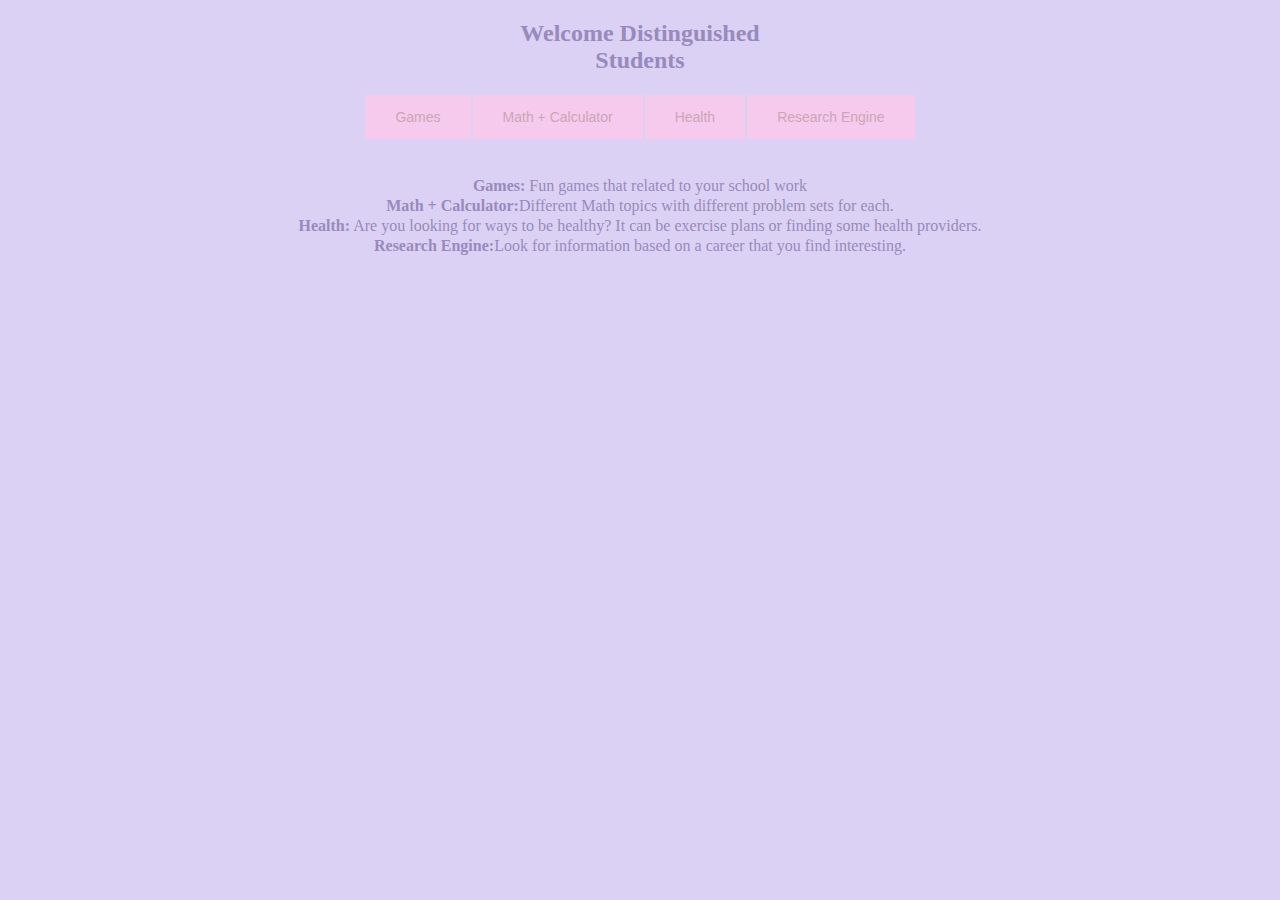
<file: Student_Website/public/Index.html>
<!DOCTYPE html>
<html>
<head>
	<title>Student Webpage</title>
	<link rel="stylesheet" type="text/css" href="CustomIndex.css"></link>
</head>
<body>
	<h2>Welcome Distinguished <br> Students</h2>
 		<table id="btntbl">
 			<tr>
 				<td><a href="Games.html"><button type="button" id="gamebtn">Games</button></a></td>
 				<td><a href="Math.html"><button type="button" id="Calbtn">Math + Calculator</button></a></td>
 				<td><a href="Health.html"><button type="button" id="Healthbtn">Health</button></a></td>
 				<td><a href="Research.html"><button type="button" id="Researchbtn">Research Engine</button></a></td>
 			</tr>
	 	</table><br><br>
	 	<table id="tblinfo">
	 		<tr>
	 			<td> <b>Games:</b> Fun games that related to your school work </td>
	 		</tr>
	 		<tr>
	 			<td> <b>Math + Calculator:</b>Different Math topics with different problem sets 
	 			for each.</td>
	 		</tr>
	 		<tr>
	 			<td> <b>Health:</b> Are you looking for ways to be healthy? It can be 
	 			exercise plans or finding some health providers. </td>
	 		</tr>
	 		<tr>
	 			<td> <b>Research Engine:</b>Look for information based on a career that 
	 			you find interesting.</td>
	 		</tr>
	 	</table>
</body>
</html>
</file>
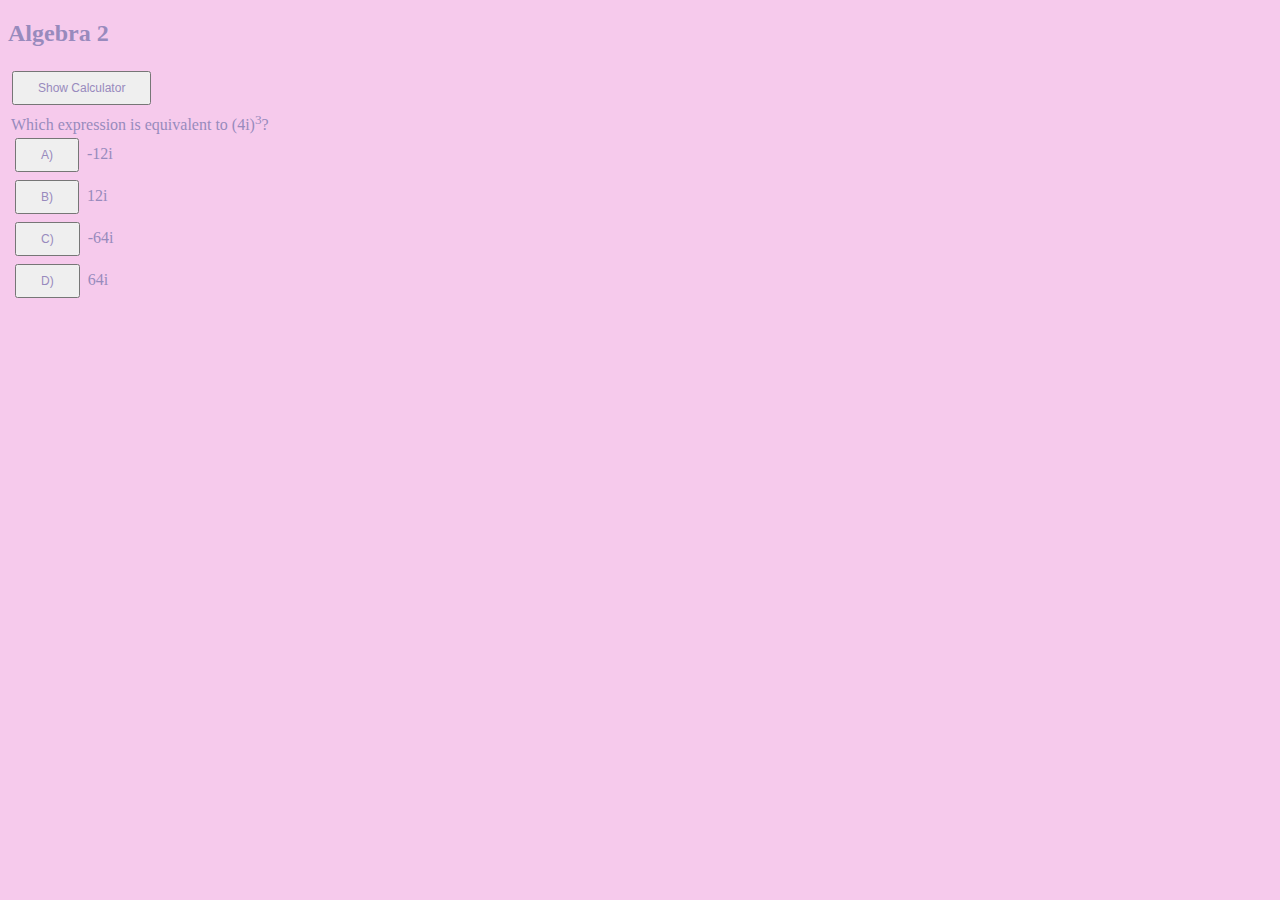
<file: Student_Website/public/Alg2.html>
<!DOCTYPE html>
<html>
<head>
	<title>Algebra 2</title>
	<link rel="stylesheet" type="text/css" href="CustomAlg2.css"></link>
	<script src="Alg2.js"></script>
</head>
<body>
	<h2>Algebra 2</h2>
	
	<button type="button" id="Showbtn">Show Calculator</button>
	<button type="button" id="Hidebtn">Hide Calculator</button>
	
	<div id="divCalculator">
		<label id = "lblresult"> </label><br>
		<button type="button" id="btnseven">7</button>
		<button type="button" id="btneight">8</button>
		<button type="button" id="btnnine">9</button>
		<button type="button" id="btnmulti">x</button>
		<br>
		<button type="button" id="btnfour">4</button>
		<button type="button" id="btnfive">5</button>
		<button type="button" id="btnsix">6</button>
		<button type="button" id="btnsub">-</button>
		<br>
		<button type="button" id="btnone">1</button>
		<button type="button" id="btntwo">2</button>
		<button type="button" id="btnthree">3</button>
		<button type="button" id="btnadd">+</button>
		<br>
		<button type="button" id="btnzero">0</button>
		<button type="button" id="btnequal">=</button>
		<button type="button" id="btndivide">÷</button>
		<button type="button" id="btndecimal">.</button>
		<br>
		<button type="button" id="btnnegtive">-</button>
		<button type="button" id="btnclear">clear</button>
	</div>
	<div id="divAlg1">
		<table>
			<tr> 
				<td>Which expression is equivalent to (4i)<sup>3</sup>?<br>
				<button id="oneAbtn">A)</button> -12i<br>
				<button id="oneBbtn">B)</button> 12i<br>
				<button id="oneCbtn">C)</button> -64i<br>
				<button id="oneDbtn">D)</button> 64i</td>
			</tr>
		</table>
	</div>
	<button id="btnsub1">Submit</button>
	<button id="btnNext1">Next --> Question 2</button>
	<div id="divAlg2">
		<table>
			<tr> 
				<td>What is the product of (2+3i) and (5-4i)?<br>
				<button id="twoAbtn">A)</button> -2-23i<br>
				<button id="twoBbtn">B)</button> -2+7i<br>
				<button id="twoCbtn">C)</button> 22-23i<br>
				<button id="twoDbtn">D)</button> 22+7i</td>
			</tr>
		</table>
	</div>
	<button id="btnsub2">Submit</button>
	<button id="btnNext2">Next --> Question 3</button>
	<div id="divAlg3">
		<table>
			<tr> 
				<td>What is the parent graph of the following function and what transformations have 
				taken place on it: y=(x-3)<sup>2</sup>?<br>
				<button id="threeAbtn">A)</button> The parent graph is y = x<sup>2</sup>, which is shifted 3 units up.<br>
				<button id="threeBbtn">B)</button> The parent graph is y = x<sup>2</sup>, which is shifted 3 units down.<br>
				<button id="threeCbtn">C)</button> The parent graph is y = x<sup>2</sup>, which is shifted 3 units to the left.<br>
				<button id="threeDbtn">D)</button> The parent graph is y = x<sup>2</sup>, which is shifted 3 units to the right.</td>
			</tr>
		</table>
	</div>
	<button id="btnsub3">Submit</button>
	<button id="btnNext3">Next --> Question 4</button>
	<div id="divAlg4">
		<table>
			<tr> 
				<td>If f(x) = 3x<sup>2</sup> and g(x)= 4x + 2,what is the value of (f + g)(-1)?<br>
				<button id="fourAbtn">A)</button> -7<br>
				<button id="fourBbtn">B)</button> -1<br>
				<button id="fourCbtn">C)</button> 1<br>
				<button id="fourDbtn">D)</button> 7</td>
			</tr>
		</table>
	</div>
	<button id="btnsub4">Submit</button>
	<button id="btnNext4">Next --> Question 5</button>
	<div id="divAlg5">
		<table>
			<tr> 
				<td>Meredith invests $50,000 in her new business. It costs the company $10<br>
				to produce each unit, which is sold for $15. Let C represent the cost and<br>
				R represent the revenue for x units. Which statement is true about the<br>
				graphs of the equations C = 50,000 + 10x and R = 15x?<br>
				<button id="fiveAbtn">A)</button> Both slopes are positive.<br>
				<button id="fiveBbtn">B)</button> Both slopes are negative.<br>
				<button id="fiveCbtn">C)</button> One slope is positive, and the other is zero.<br>
				<button id="fiveDbtn">D)</button> one slope is negative, and the other is positive.</td>
			</tr>
		</table>
	</div>
	<button id="btnsub5">Submit</button>
	<button id="btnNext5">Next --> Question 6</button>
	<div id="divAlg6">
		<table>
			<tr> 
				<td> What is the y-intercept of f(x) = 3x<sup>2</sup> - 2x + 1? <br>
				<button id="sixAbtn">A)</button> (0, -1)<br>
				<button id="sixBbtn">B)</button> (0, 1)<br>
				<button id="sixCbtn">C)</button> (-1,0)<br>
				<button id="sixDbtn">D)</button> (1, 0)</td>
			</tr>
		</table>
	</div>
	<button id="btnsub6">Submit</button>
	<button id="btnNext6">Next --> Question 7</button>
	<div id="divAlg7">
		<table>
			<tr> 
				<td> The length of a rectangular swimming pool is 20 feet greater than the<br>
				width. The surface area of the pool is 1,500 square feet. What are the<br>
				length and width of the pool?<br>
				<button id="sevenAbtn">A)</button> length = 20 ft, width =20 ft<br>
				<button id="sevenBbtn">B)</button> length = 50 ft, width =30 ft<br>
				<button id="sevenCbtn">C)</button> length = 60 ft, width =40 ft<br>
				<button id="sevenDbtn">D)</button> length = 150 ft, width =10 ft</td>
			</tr>
		</table>
	</div>
	<button id="btnsub7">Submit</button>
	<div id="divAlg8">
		<table>
			<tr> 
				<td> The profit, P,(in dollars) for Ace Car Rental is given by P = 100x - 0.1x<sup>2</sup>,<br>
				where x is the number of cars rented. How many cars have to be rented<br>
				for the company to maximize profits?<br>
				<button id="eightAbtn">A)</button> 500 cars<br>
				<button id="eightBbtn">B)</button> 1,000 cars<br>
				<button id="eightCbtn">C)</button> 12,500 cars<br>
				<button id="eightDbtn">D)</button> 25,000 cars</td>
			</tr>
		</table>
	</div>
	<button id="btnsub8">Submit</button>
	<button id="btnNext7">Next --> Question 8</button>
	<div id="divAlg9">
		<label id="Algebraquestion9">What number is added to both sides of the equation x<sup>2</sup> - 8x + 3 = 0 to solve it by completing the square?</label>
		<input type="text" id="NineInput">
		<button type="button" id="btncsub9">Submit</button>
	</div>
	<button id="btnNext9">Next --> Question 10</button>
	<div id="divAlg10">
		<label id="Algebraquestion10">What are the coordinates at the minimum point f(x) = x<sup>2</sup> - 4x + 3?</label>
		<input type="text" id="TenInput">
		<button type="button" id="btncsub10">Submit</button>
	</div>
	<button id="btnNext10">Next --> Review</button>
	<div id="divAlgRev">
		<p>You got <label id="lblCorrect"></label> out of 10 correct!!</p>
		<button id="btnTryAgain">Try Again</button>
		<a href="Math.html"><button type="button" id="btnReturn3">Return to Math</button></a>
	</div>
</body>
</html>
</file>
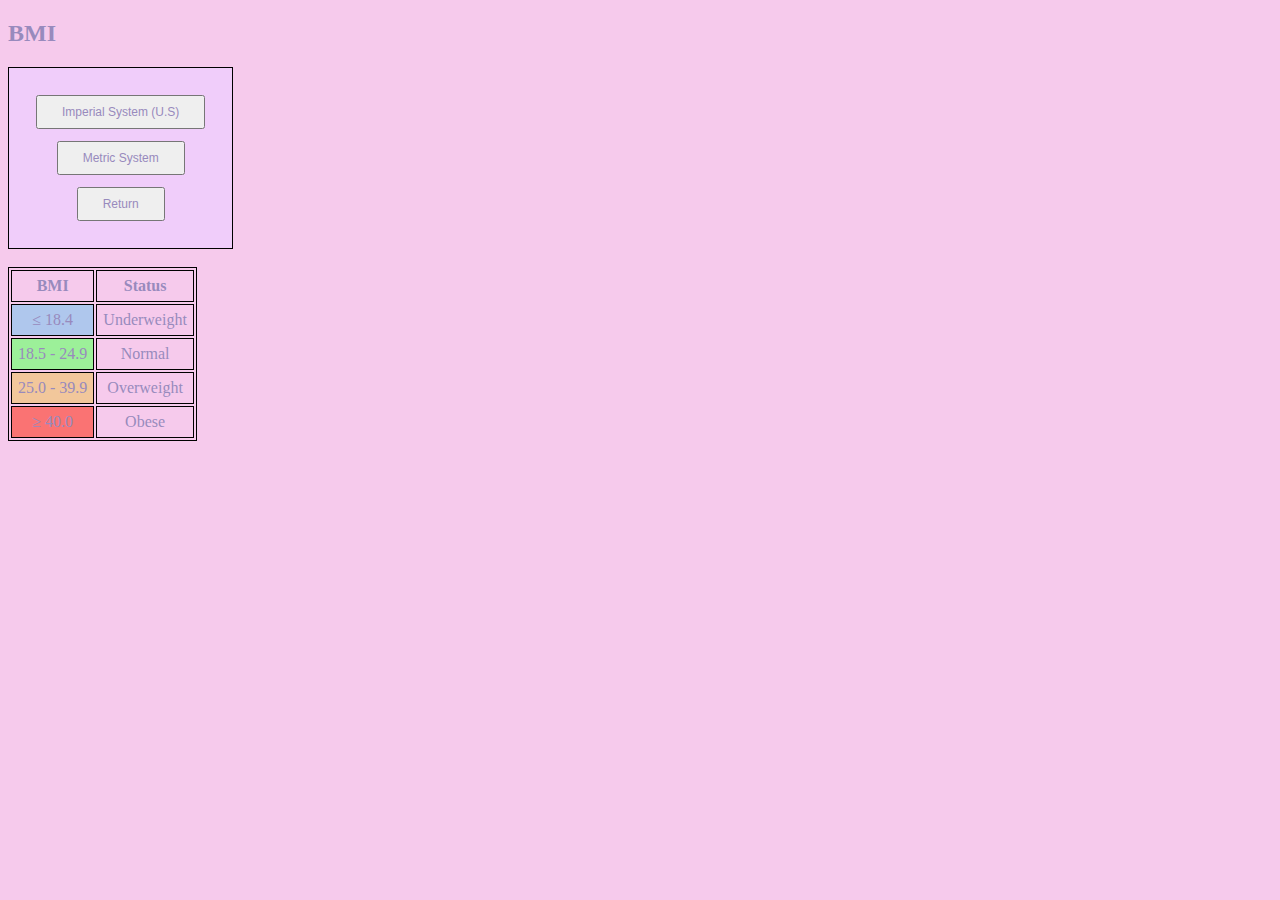
<file: Student_Website/public/BMI.html>
<!DOCTYPE html>
<html>
<head>
	<title>BMI Calculator</title>
	<link rel="stylesheet" type="text/css" href="CustomBMI.css"></link>
	<script src="BMICal.js"></script>
</head>
<body>
	<h2>BMI</h2>
	<div id="divMain">
	<table id="tblMain">
		<tr>
			<td><button id="btnAmerican" type="button"> Imperial System (U.S)</button></td>
		</tr>
		<tr>
			<td><button id="btnMetric" type="button"> Metric System</button></td>
		</tr>
		<tr>
			<td><a href="Health.html"><button id="btnreturn" type="button">Return</button></a></td>
		</tr>
	</table>
	</div>
	<div id="divAmerican">
	<table id="tblAmerican">
		<tr>
			<td><label id="lblPounds"> Enter your weight in pounds: </label>
			<input id="intPounds" type="text"></input></td>
		</tr>
		<tr>
			<td><label id="lblInches"> Enter your height in Inches: </label>
			<input id="intInches" type="text"></input></td>
		</tr>
		<tr>
			<td><button id="btnAmericanSub" type="button">Submit</button>
			<button id="btnMain1" type="button">Return to Main</button></td>
		<tr>
	</table>
	</div>
	<div id="divMetric">
	<table id="tblMetric">
		<tr>
			<td><label id="lblKilo"> Enter your weight in Kilograms: </label>
			<input id="intKilo" type="text"></input></td>
		</tr>
		<tr>
			<td><label id="lblMeters"> Enter your height in Meters: </label>
			<input id="intMeters" type="text"></input></td>
		</tr>
		<tr>
			<td><button id="btnMetricSub" type="button">Submit</button>
			<button id="btnMain2" type="button">Return to Main</button></td>
		<tr>
	</table>
	</div>
	<label id="lblBMI"> </label><br>
	<div id="divBMItable">
	<table id="tblBMI">
		<tr>
			<th id="thBMI">BMI</th>
			<th id="thStatus">Status</th>
		</tr>
		<tr>
			<td id="tdUnder">≤ 18.4</td>
			<td id="tdUnder2">Underweight</td>
		</tr>
		<tr>
			<td id="tdNormal">18.5 - 24.9	</td>
			<td id="tdNormal2">Normal</td>
		</tr>
		<tr>
			<td id="tdOver">25.0 - 39.9	</td>
			<td id="tdOver2">Overweight</td>
		</tr>
		<tr>
			<td id="tdObese">≥ 40.0	</td>
			<td id="tdObese2">Obese</td>
		</tr>
	</table>
	</div>
</body>
</html>
</file>
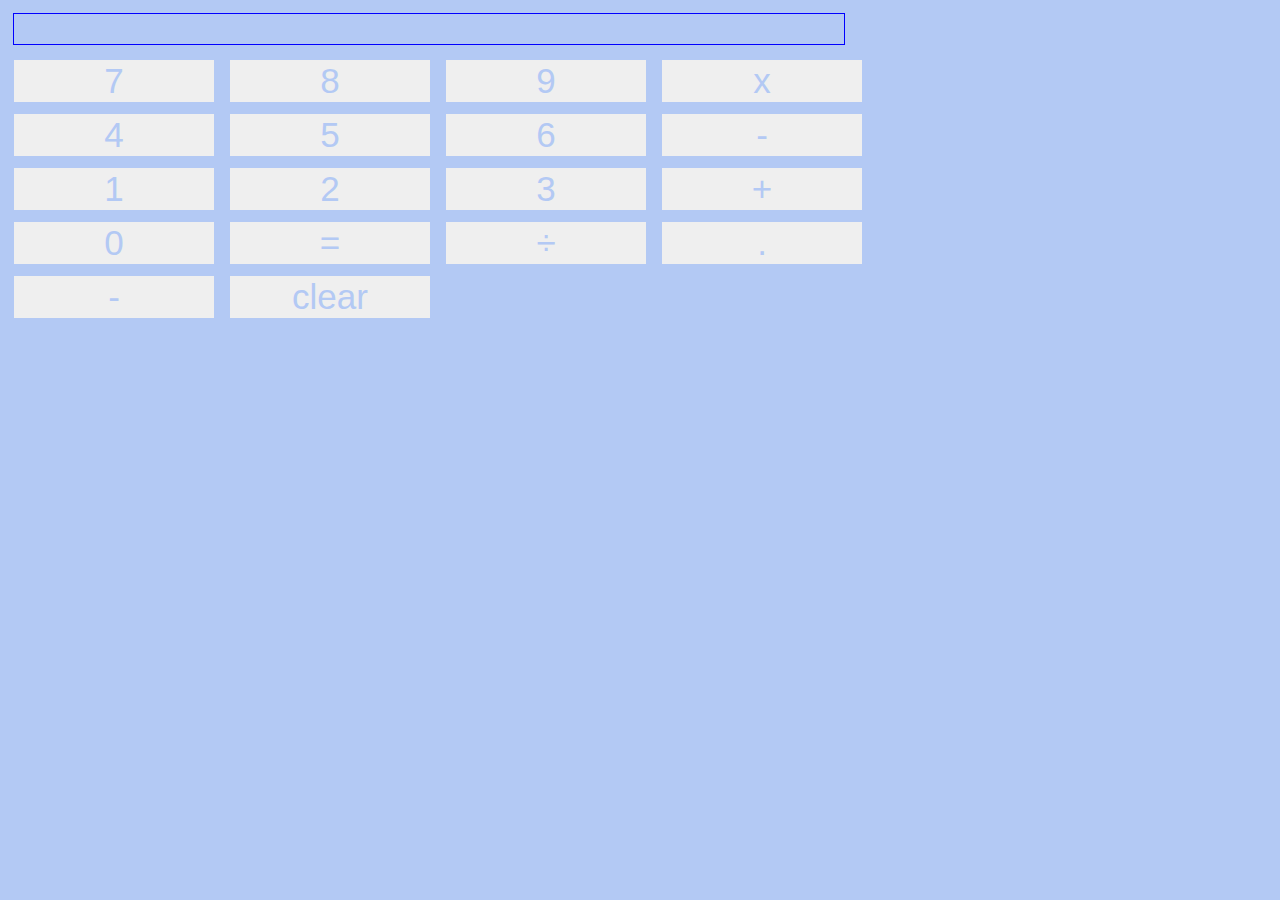
<file: Student_Website/public/Calculator.html>
<!DOCTYPE html>
<html>
<head>
	<title>Calculator</title>
	<link rel="stylesheet" type="text/css" href="CustomCalculator.css"></link>
	<script src="Calculate.js"></script>
</head>
<body>
	<label id="lblresult"> </label><br>
	<button type="button" id="btnseven">7</button>
	<button type="button" id="btneight">8</button>
	<button type="button" id="btnnine">9</button>
	<button type="button" id="btnmulti">x</button>
	<br>
	<button type="button" id="btnfour">4</button>
	<button type="button" id="btnfive">5</button>
	<button type="button" id="btnsix">6</button>
	<button type="button" id="btnsub" >-</button>
	<br>
	<button type="button" id="btnone">1</button>
	<button type="button" id="btntwo">2</button>
	<button type="button" id="btnthree">3</button>
	<button type="button" id="btnadd" >+</button>
	<br>
	<button type="button" id="btnzero">0</button>
	<button type="button" id="btnequal">=</button>
	<button type="button" id="btndivide" >÷</button>
	<button type="button" id="btndecimal">.</button>
	<br>
	<button type="button" id="btnnegtive">-</button>
	<button type="button" id="btnclear">clear</button>
</body>
</html>
</file>
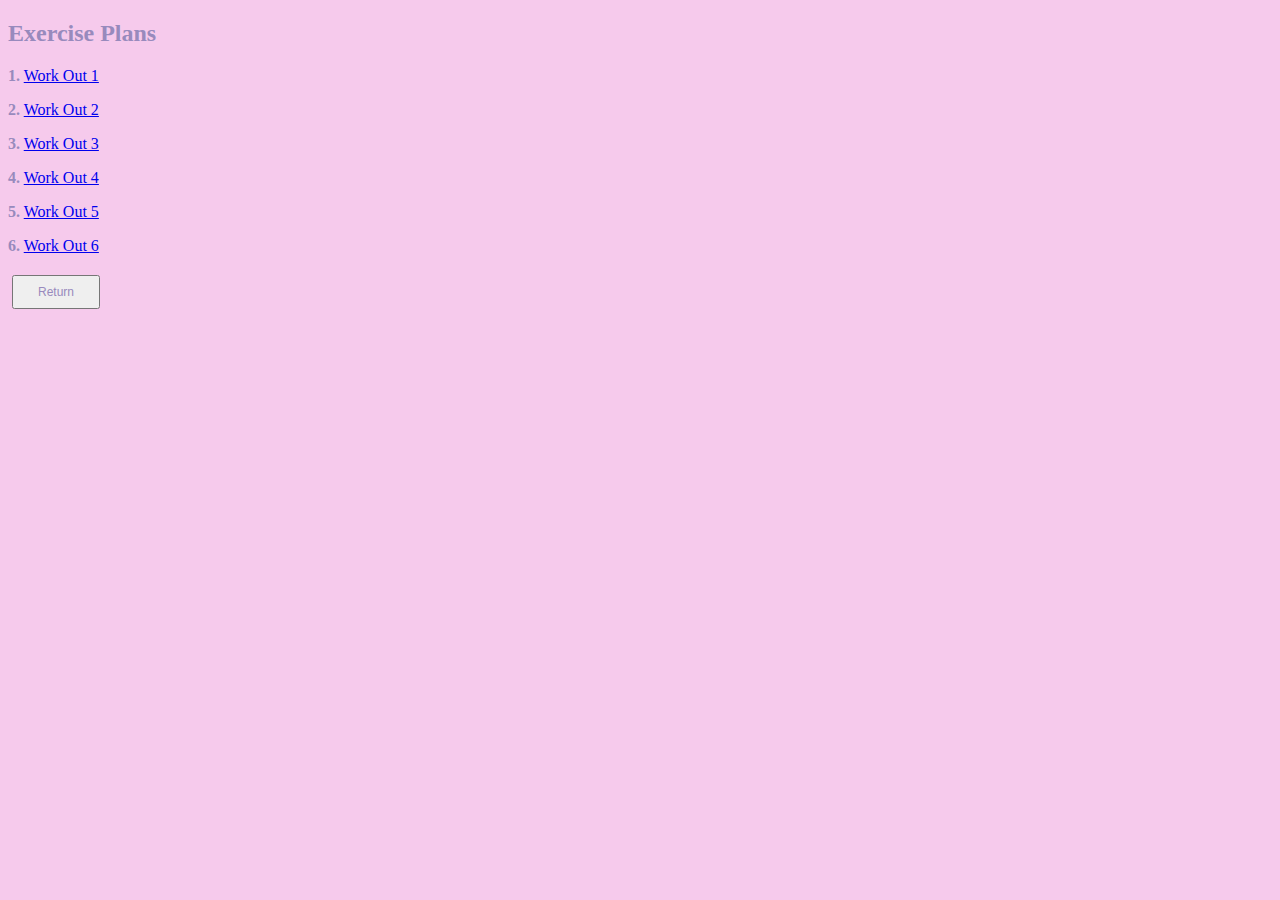
<file: Student_Website/public/EP.html>
<!DOCTYPE html>
<html>
<head>
	<title>Exercise Plans</title>
	<link rel="stylesheet" type="text/css" href="CustomEP.css"></link>
</head>
<body>
	<h2>Exercise Plans</h2>
	<p><b>1.</b>
	<a href="https://www.youtube.com/watch?v=enYITYwvPAQ&pp=ygUPZXhlcmNpc2UgdmlkZW9z">Work Out 1</a>
	</p>
	<p><b>2.</b>
	<a href="https://www.youtube.com/watch?v=cbKkB3POqaY&pp=ygUPZXhlcmNpc2UgdmlkZW9z">Work Out 2</a>
	</p>
	<p><b>3.</b>
	<a href="https://www.youtube.com/watch?v=Z7QGF4l9buc&pp=ygUPZXhlcmNpc2UgdmlkZW9z">Work Out 3</a>
	</p>
	<p><b>4.</b>
	<a href="https://www.youtube.com/watch?v=Ba3qZjzPonI&pp=ygUPZXhlcmNpc2UgdmlkZW9z">Work Out 4</a>
	</p>
	<p><b>5.</b>
	<a href="https://www.youtube.com/watch?v=qfWx1EPdhwE&pp=ygUTZXhlcmNpc2UgdmlkZW9zIGFicw%3D%3D">Work Out 5</a>
	</p>
	<p><b>6.</b>
	<a href="https://www.youtube.com/watch?v=5i8y-_cbwgw&pp=ygUTZXhlcmNpc2UgdmlkZW9zIGFicw%3D%3D">Work Out 6</a>
	</p>
	<a href="Health.html"><button type="button" id="btnReturn">Return</button></a>
</body>
</html>
</file>
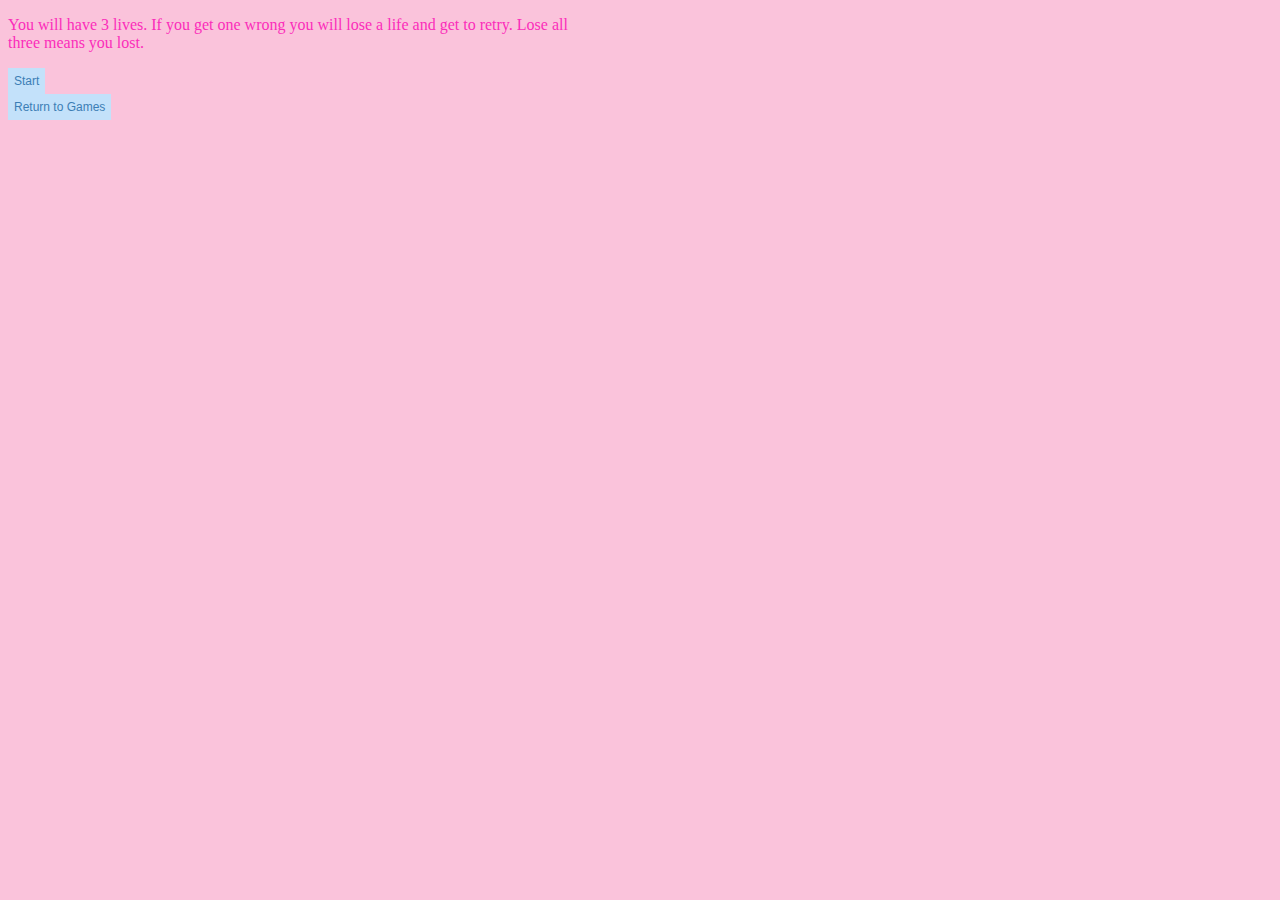
<file: Student_Website/public/Fill_InGame.html>
<!DOCTYPE html>
<html>
<head>
	<title>Fill-in</title>
	<link rel="stylesheet" type="text/css" href="CustomFill_in.css"></link>
	<script src="Fill_InGame.js"></script>
</head>
<body>
	<div id="divMain">
		<p>You will have 3 lives. If you get one wrong you will lose a life and get to retry. Lose all<br>
		three means you lost. </p>
		<button type="button" id="btnStart">Start</button><br>
		<a href="Games.html"><button type="button" id="btnReturn">Return to Games</button></a>
	</div>
	<div id="divLives">
	<table>
		<tr>
			<td><img id="Life1" src="life1.jpg"></td>
			<td><img id="Life2" src="life2.jpg"></td>
			<td><img id="Life3" src="life3.jpg"></td>
		</tr>
	</table>
	</div>
	<div id="divStatement1">
		<label id="lblStatement1">1)_______ is when they restrained the drinking of alcohol.</label><br>
		<input type="text" id="input1"></input>
		<button type="button" id="btnSub1">Submit</button>
	</div>
	<button type="button" id="btnNext1">Next Q2</button>
	<div id="divStatement2">
		<label id="lblStatement2">2)_______ is the largest and longest all woman organization in the world.<br> 
		Against consumption of alcohol issues such as domestic violence, <br>
		poverty, and children's education.</label><br>
		<input type="text" id="input2"></input>
		<button type="button" id="btnSub2">Submit</button>
	</div>
	<button type="button" id="btnNext2">Next Q3</button>
	<div id="divStatement3">
		<label id="lblStatement3">3)______ was the economic down turn caused by loose lending practices <br>
		of stat banks' and over speculation. Martin Van Buren spent most of his time in office attempting <br>
		to stablize and lessen the economic situation that was created during Jackon's presidency.</label><br>
		<input type="text" id="input3"></input>
		<button type="button" id="btnSub3">Submit</button>
	</div>
	<button type="button" id="btnNext3">Next Q4</button>
	<div id="divStatement4">
		<label id="lblStatement4">4)_______ was one of the most prominent African American figures <br>
		in the abolitionist movement. Escaped from slavery in Maryland and was a great thinker and speaker.</label><br>
		<input type="text" id="input4"></input>
		<button type="button" id="btnSub4">Submit</button>
	</div>
	<button type="button" id="btnNext4">Next Q5</button>
	<div id="divStatement5">
		<label id="lblStatement5">5)_______ was an expression popular in the 1840s. Many people believed that the <br>
		U.S. was destined to secure territory from "sea to sea," from the Atlantic to the Pacific Ocean. <br>
		This rationale drove the acquisition of territory.</label><br>
		<input type="text" id="input5"></input>
		<button type="button" id="btnSub5">Submit</button>
	</div>
	<button type="button" id="btnNext5">Next Q6</button>
	<div id="divStatement6">
		<label id="lblStatement6">6)_______ was a Bill that would ban slavery in the <br>
		territories acquired after the War with Mexico (1846). Shot down and was not passed.</label><br>
		<input type="text" id="input6"></input>
		<button type="button" id="btnSub6">Submit</button>
	</div>
	<button type="button" id="btnNext6">Next Q7</button>
	<div id="divStatement7">
		<label id="lblStatement7">7)______ was the belief that slavery must be kept out of the Western territories, <br>
		for the sake of preserving Northern free labor. Didn't actually even like blacks.</label><br>
		<input type="text" id="input7"></input>
		<button type="button" id="btnSub7">Submit</button>
	</div>
	<button type="button" id="btnNext7">Next Q8</button>
	<div id="divStatement8">
		<label id="lblStatement8">8)______ was when people in a territory get to vote on whether their territory = slave or free <br>
		territory. Supported by Democrats, especially Stephen Douglas.</label><br>
		<input type="text" id="input8"></input>
		<button type="button" id="btnSub8">Submit</button>
	</div>
	<button type="button" id="btnNext8">Next Q9</button>
	<div id="divStatement9">
		<label id="lblStatement9">9)________ was an act made to decide if the Kansas-Nebraska territory would be slave or free by popular <br> 
		sovereignty. The dispute strengthened the rift between the north and south states. Ended the Missouri Compromise. 1854</label><br>
		<input type="text" id="input9"></input>
		<button type="button" id="btnSub9">Submit</button>
	</div>
	<button type="button" id="btnNext9">Next</button>
	<div id="divLoser">
		<h2>You lost!!:(</h2>
		<p>You can get them next time!!</p>
		<button id="btnStartOver">Start Over</button>
		<a href="Games.html"><button type="button" id="btnReturn2">Return to Games</button></a>
	</div>
	<div id="divWinner">
		<h2>You Won!!:)</h2>
		<p>WOW!! You did it!!!</p>
		<button id="btnPlayAgain">Play Again</button>
		<a href="Games.html"><button type="button" id="btnReturn3">Return to Games</button></a>
	</div>
	<br>
	<table>
		<tr id="tblimg">
			<td><img id="Img1" src="2.jpg"></td>
			<td><img id="Img2" src="3.jpg"></td>
			<td><img id="Img3" src="4.jpg"></td>
		</tr>
		<tr>
			<td><img id="Img4" src="5.jpg"></td>
			<td><img id="Img5" src="6.jpg"></td>
			<td><img id="Img6" src="7.jpg"></td>
		</tr>
		<tr>
			<td><img id="Img7" src="8.jpg"></td>
			<td><img id="Img8" src="9.jpg"></td>
			<td><img id="Img9" src="10.jpg"></td>
		</tr>
	</table>
</html>
</file>
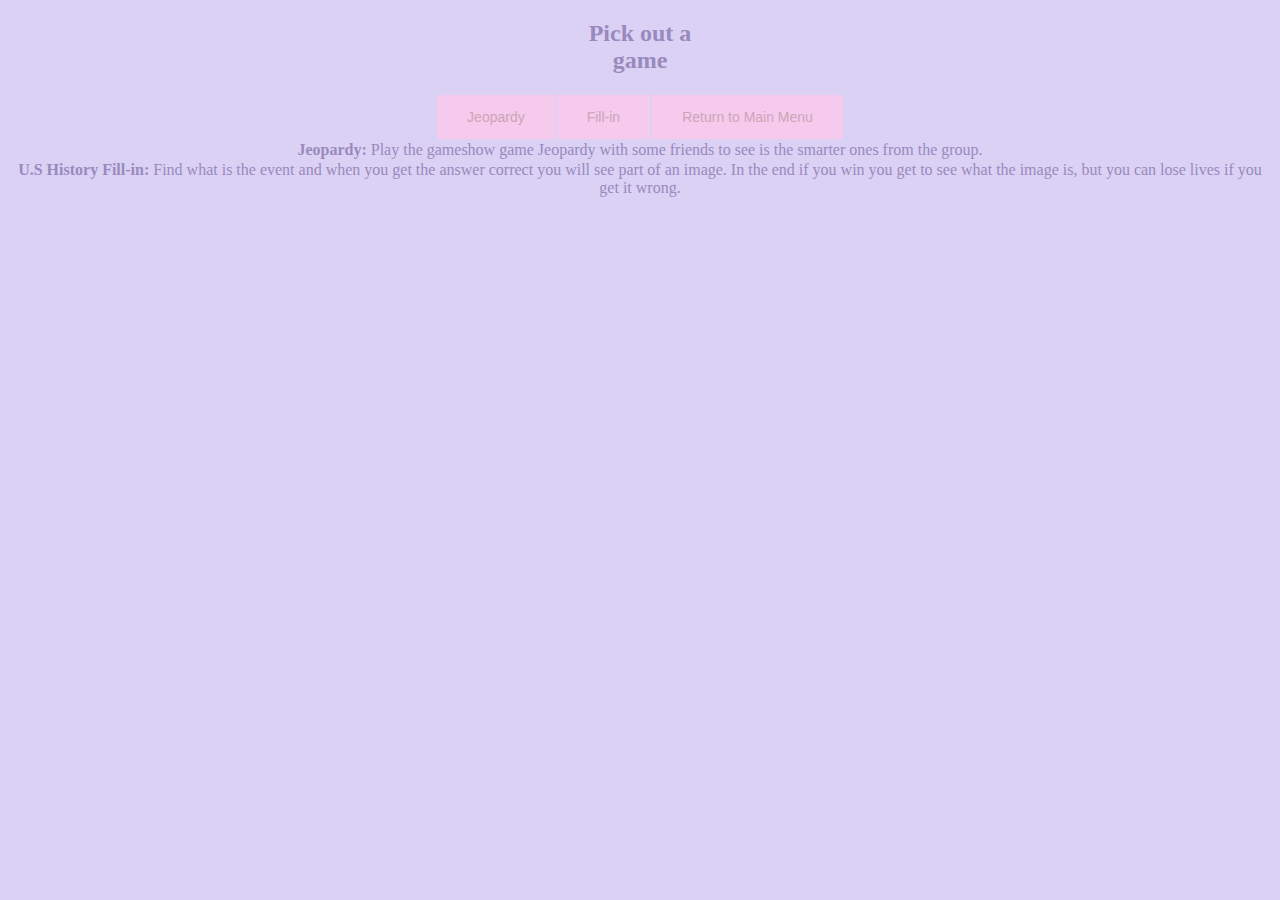
<file: Student_Website/public/Games.html>
<!DOCTYPE html>
<html>
<head>
	<title>Games</title>
	<link rel="stylesheet" type="text/css" href="CustomGames.css"></link>
</head>
<body>
	<h2>Pick out a <br> game</h2>
 		<table id="tblgames">
 			<tr>
 				<td><a href="Jeopardy.html"><button type="button" id="btngame1">Jeopardy</button></a></td>
 				<td><a href="Fill_InGame.html"><button type="button" id="btngame2">Fill-in</button></a></td>
 				<td><a href="Index.html"><button type="button" id="btnreturn">Return to Main Menu</button></a></td>
 			</tr>
	 	</table>
	 	<table id="tblinfo">
	 		<tr>
	 			<td><b>Jeopardy:</b> Play the gameshow game Jeopardy with some 
	 			friends to see is the smarter ones from the group.</td>
	 		</tr>
	 		<tr>
	 			<td><b>U.S History Fill-in:</b> Find what is the event and when 
	 			you get the answer correct you will see part of an image. In the end if you win 
	 			you get to see what the image is, but you can lose lives if you get it wrong.</td>
	 		</tr>
	 	</table>
</body>
</html>
</file>
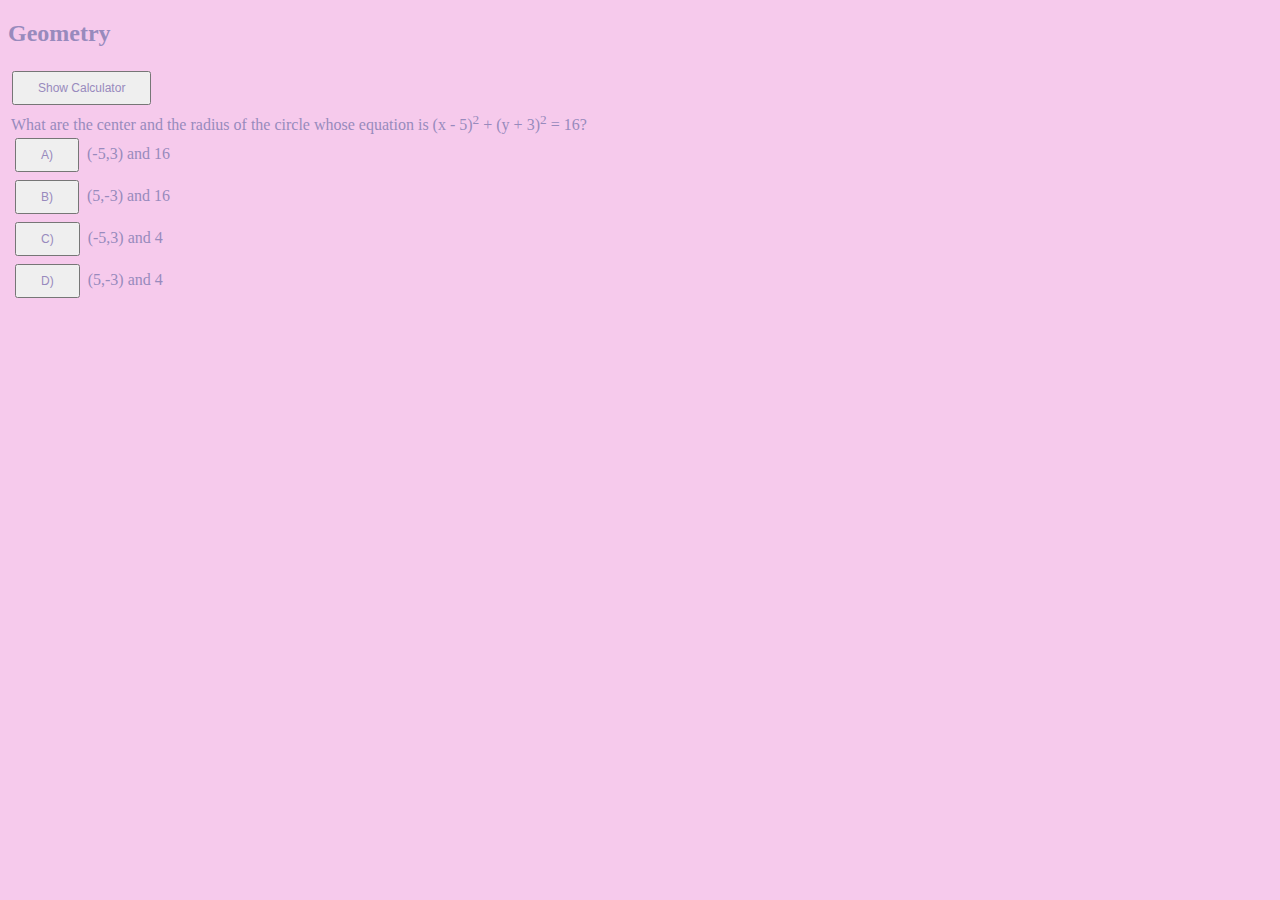
<file: Student_Website/public/Geometry.html>
<!DOCTYPE html>
<html>
<head>
	<title>Geometry</title>
	<link rel="stylesheet" type="text/css" href="CustomGeo.css"></link>
	<script src="Geo.js"></script>
</head>
<body>
	<h2>Geometry</h2>
	
	<button type="button" id="Showbtn">Show Calculator</button>
	<button type="button" id="Hidebtn">Hide Calculator</button>
	
	<div id="divCalculator">
		<label id = "lblresult"> </label><br>
		<button type="button" id="btnseven">7</button>
		<button type="button" id="btneight">8</button>
		<button type="button" id="btnnine">9</button>
		<button type="button" id="btnmulti">x</button>
		<br>
		<button type="button" id="btnfour">4</button>
		<button type="button" id="btnfive">5</button>
		<button type="button" id="btnsix">6</button>
		<button type="button" id="btnsub">-</button>
		<br>
		<button type="button" id="btnone">1</button>
		<button type="button" id="btntwo">2</button>
		<button type="button" id="btnthree">3</button>
		<button type="button" id="btnadd">+</button>
		<br>
		<button type="button" id="btnzero">0</button>
		<button type="button" id="btnequal">=</button>
		<button type="button" id="btndivide">÷</button>
		<button type="button" id="btndecimal">.</button>
		<br>
		<button type="button" id="btnnegtive">-</button>
		<button type="button" id="btnclear">clear</button>
	</div>
	<div id="divGeo1">
		<table>
			<tr> 
				<td>What are the center and the radius of the circle whose equation is (x - 5)<sup>2</sup> + (y + 3)<sup>2</sup> = 16?<br>
				<button id="oneAbtn">A)</button> (-5,3) and 16<br>
				<button id="oneBbtn">B)</button> (5,-3) and 16<br>
				<button id="oneCbtn">C)</button> (-5,3) and 4<br>
				<button id="oneDbtn">D)</button> (5,-3) and 4</td>
			</tr>
		</table>
	</div>
	<button id="btnsub1">Submit</button>
	<button id="btnNext1">Next --> Question 2</button>
	<div id="divGeo2">
		<table>
			<tr> 
				<td>The number of degrees in the sum of the interior angles of a pentagon is <br>
				<button id="twoAbtn">A)</button> 72<br>
				<button id="twoBbtn">B)</button> 360<br>
				<button id="twoCbtn">C)</button> 540<br>
				<button id="twoDbtn">D)</button> 720</td>
			</tr>
		</table>
	</div>
	<button id="btnsub2">Submit</button>
	<button id="btnNext2">Next --> Question 3</button>
	<div id="divGeo3">
		<table>
			<tr> 
				<td>In the diagram below, lines n and m are cut by transversals p and q. <br>
				<img src="geo3.jpg"><br>
				What value of x would make lines n and m parallel?<br>
				<button id="threeAbtn">A)</button> 110<br>
				<button id="threeBbtn">B)</button> 80<br>
				<button id="threeCbtn">C)</button> 70<br>
				<button id="threeDbtn">D)</button> 50</td>
			</tr>
		</table>
	</div>
	<button id="btnsub3">Submit</button>
	<button id="btnNext3">Next --> Question 4</button>
	<div id="divGeo4">
		<table>
			<tr> 
				<td>Scalene triangle ABC is similar to triangle DEF. Which statement is false?<br>
				<button id="fourAbtn">A)</button> AB:BC = DE:EF<br>
				<button id="fourBbtn">B)</button> AC:DF = BC:EF<br>
				<button id="fourCbtn">C)</button> ∠ACB ≅ ∠DFE<br>
				<button id="fourDbtn">D)</button> ∠ABC ≅ ∠EDF</td>
			</tr>
		</table>
	</div>
	<button id="btnsub4">Submit</button>
	<button id="btnNext4">Next --> Question 5</button>
	<div id="divGeo5">
		<table>
			<tr> 
				<td>A sphere is inscribed inside a cube with edges of 6cm. In cubic centimeters,<br>
				 what is the volume of the sphere, in terms of π?<br>
				<button id="fiveAbtn">A)</button> 12π<br>
				<button id="fiveBbtn">B)</button> 36π<br>
				<button id="fiveCbtn">C)</button> 48π<br>
				<button id="fiveDbtn">D)</button> 288π</td>
			</tr>
		</table>
	</div>
	<button id="btnsub5">Submit</button>
	<button id="btnNext5">Next --> Question 6</button>
	<div id="divGeo6">
		<table>
			<tr> 
				<td> Which line is parallel to the line whose equation is 4x + 3y = 7 <br>
				and also passes through the point (−5, 2)?<br>
				<button id="sixAbtn">A)</button> 4x + 3y = −26<br>
				<button id="sixBbtn">B)</button> 4x + 3y = −14<br>
				<button id="sixCbtn">C)</button> 3x + 4y = −7<br>
				<button id="sixDbtn">D)</button> 3x + 4y = 14</td>
			</tr>
		</table>
	</div>
	<button id="btnsub6">Submit</button>
	<button id="btnNext6">Next --> Question 7</button>
	<div id="divGeo7">
		<table>
			<tr> 
				<td> In a given triangle, the point of intersection of the <br>
				three medians is the same as the point of <br>
				intersection of the three altitudes. Which<br>
				classification of the triangle is correct?<br>
				<button id="sevenAbtn">A)</button> scalene triangle<br>
				<button id="sevenBbtn">B)</button> isosceles triangle<br>
				<button id="sevenCbtn">C)</button> equilateral triangle<br>
				<button id="sevenDbtn">D)</button> right isosceles triangle</td>
			</tr>
		</table>
	</div>
	<button id="btnsub7">Submit</button>
	<button id="btnNext7">Next --> Question 8</button>
	<div id="divGeo8">
		<table>
			<tr> 
				<td> Which type of triangle can be drawn using the <br>
				points (−2, 3), (−2, −7), and (4, −5)?<br>
				<button id="eightAbtn">A)</button> scalene<br>
				<button id="eightBbtn">B)</button> isosceles<br>
				<button id="eightCbtn">C)</button> equilateral<br>
				<button id="eightDbtn">D)</button> no triangle can be drawn</td>
			</tr>
		</table>
	</div>
	<button id="btnsub8">Submit</button>
	<button id="btnNext8">Next --> Question 9</button>
	<div id="divGeo9">
		<label id="Geometryquestion9">Given a right-angled triangle with an angle A, where sin A = 3/5, find cos A</label>
		<input type="text" id="NineInput">
		<button type="button" id="btnsub9">Submit</button>
	</div>
	<button id="btnNext9">Next --> Question 10</button>
	<div id="divGeo10">
		<label id="Geometryquestion10">If tan θ = 4/3 find sinθ.</label>
		<input type="text" id="TenInput">
		<button type="button" id="btnsub10">Submit</button>
	</div>
	<button id="btnNext10">Next --> Review</button>
	<div id="divGeoRev">
		<p>You got <label id="lblCorrect"></label> out of 10 correct!!</p>
		<button id="btnTryAgain">Try Again</button>
		<a href="Math.html"><button type="button" id="btnReturn3">Return to Math</button></a>
	</div>
</body>
</html>
</file>
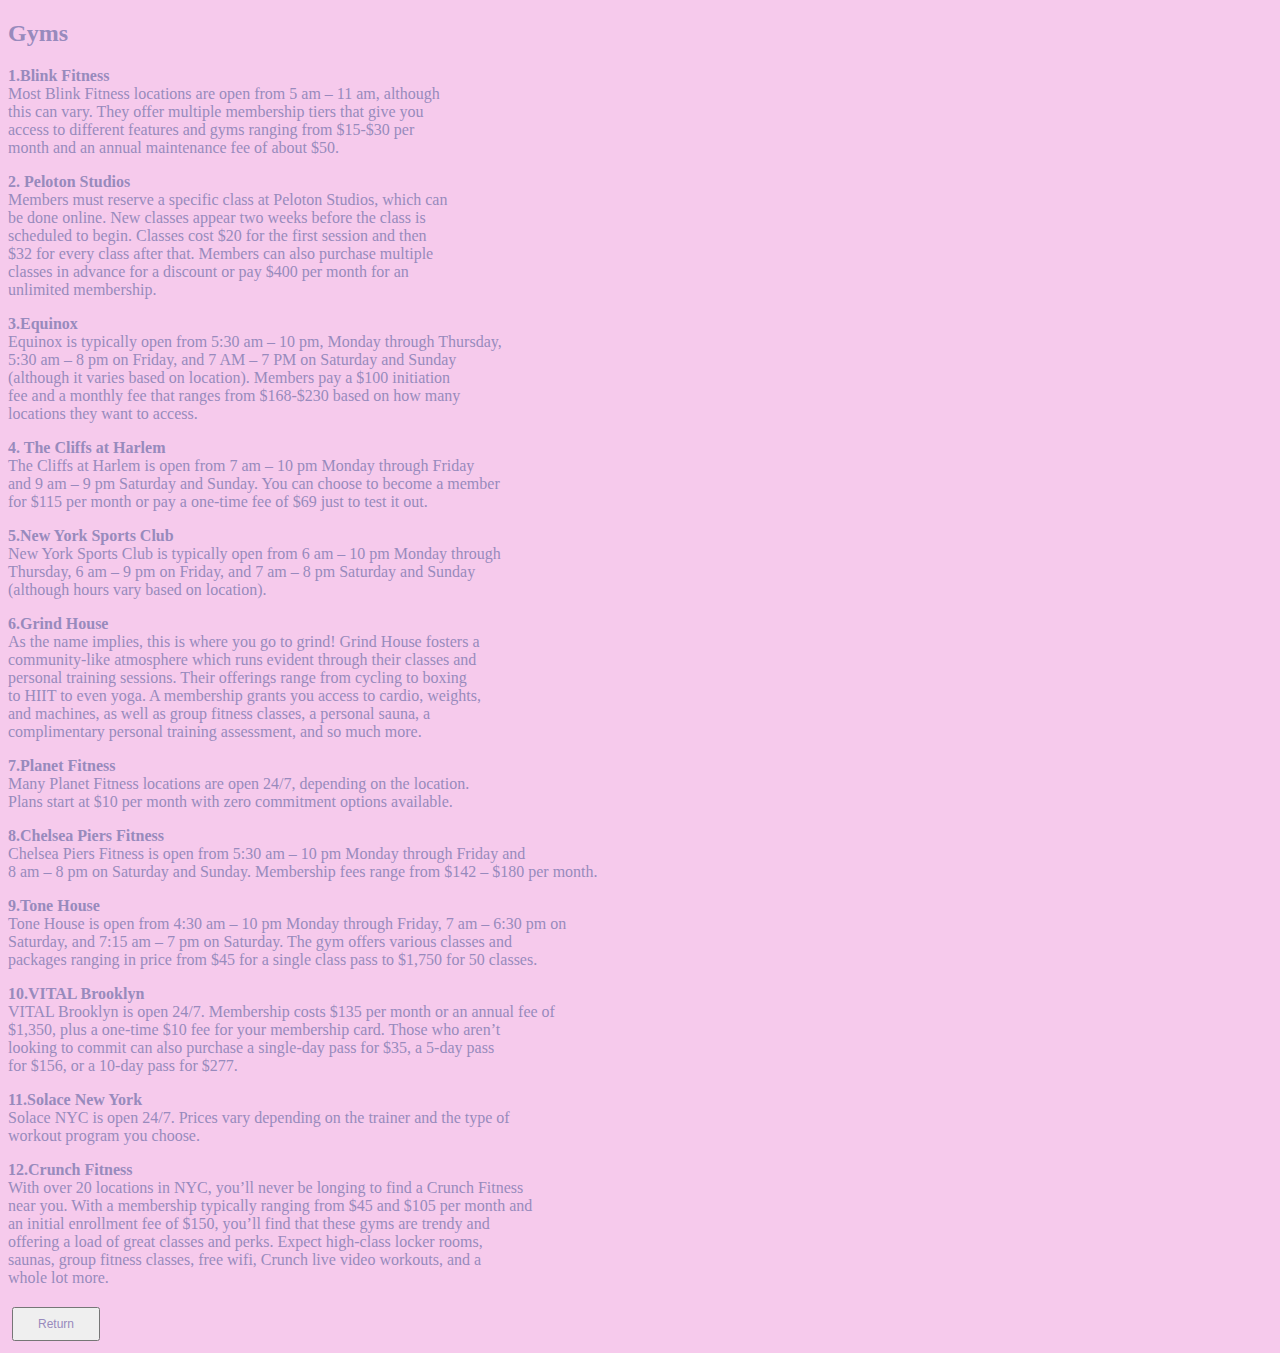
<file: Student_Website/public/Gym.html>
<!DOCTYPE html>
<html>
<head>
	<title>Gyms</title>
	<link rel="stylesheet" type="text/css" href="CustomGym.css"></link>
</head>
<body>
	<h2>Gyms</h2>
	<p><b>1.Blink Fitness</b><br>
	Most Blink Fitness locations are open from 5 am – 11 am, although <br>
	this can vary. They offer multiple membership tiers that give you <br>
	access to different features and gyms ranging from $15-$30 per <br>
	month and an annual maintenance fee of about $50.
	</p>
	<p><b>2. Peloton Studios</b><br>
	Members must reserve a specific class at Peloton Studios, which can <br>
	be done online. New classes appear two weeks before the class is <br>
	scheduled to begin. Classes cost $20 for the first session and then <br>
	$32 for every class after that. Members can also purchase multiple <br>
	classes in advance for a discount or pay $400 per month for an <br>
	unlimited membership.
	</p>
	<p><b>3.Equinox</b><br>
	Equinox is typically open from 5:30 am – 10 pm, Monday through Thursday, <br>
	5:30 am – 8 pm on Friday, and 7 AM – 7 PM on Saturday and Sunday <br>
	(although it varies based on location). Members pay a $100 initiation<br> 
	fee and a monthly fee that ranges from $168-$230 based on how many<br>
	 locations they want to access.
	</p>
	<p><b>4. The Cliffs at Harlem</b><br>
	The Cliffs at Harlem is open from 7 am – 10 pm Monday through Friday <br>
	and 9 am – 9 pm Saturday and Sunday. You can choose to become a member <br>
	for $115 per month or pay a one-time fee of $69 just to test it out.
	</p>
	<p><b>5.New York Sports Club</b><br>
	New York Sports Club is typically open from 6 am – 10 pm Monday through <br>
	Thursday, 6 am – 9 pm on Friday, and 7 am – 8 pm Saturday and Sunday <br>
	(although hours vary based on location).
	</p>
	<p><b>6.Grind House</b><br>
	As the name implies, this is where you go to grind! Grind House fosters a <br>
	community-like atmosphere which runs evident through their classes and <br>
	personal training sessions. Their offerings range from cycling to boxing <br>
	to HIIT to even yoga. A membership grants you access to cardio, weights, <br>
	and machines, as well as group fitness classes, a personal sauna, a <br>
	complimentary personal training assessment, and so much more. 
	</p>
	<p><b>7.Planet Fitness</b><br>
	Many Planet Fitness locations are open 24/7, depending on the location.<br> 
	Plans start at $10 per month with zero commitment options available.
	</p>
	<p><b>8.Chelsea Piers Fitness</b><br>
	Chelsea Piers Fitness is open from 5:30 am – 10 pm Monday through Friday and <br>
	8 am – 8 pm on Saturday and Sunday. Membership fees range from $142 – $180 per month.
	</p>
	<p><b>9.Tone House</b><br>
	Tone House is open from 4:30 am – 10 pm Monday through Friday, 7 am – 6:30 pm on<br>
	Saturday, and 7:15 am – 7 pm on Saturday. The gym offers various classes and <br>
	packages ranging in price from $45 for a single class pass to $1,750 for 50 classes.
	</p>
	<p><b>10.VITAL Brooklyn</b><br>
	VITAL Brooklyn is open 24/7. Membership costs $135 per month or an annual fee of <br>
	$1,350, plus a one-time $10 fee for your membership card. Those who aren’t <br>
	looking to commit can also purchase a single-day pass for $35, a 5-day pass <br>
	for $156, or a 10-day pass for $277.
	</p>
	<p><b>11.Solace New York</b><br>
	Solace NYC is open 24/7. Prices vary depending on the trainer and the type of<br> 
	workout program you choose.
	</p>
	<p><b>12.Crunch Fitness</b><br>
	With over 20 locations in NYC, you’ll never be longing to find a Crunch Fitness <br>
	near you. With a membership typically ranging from $45 and $105 per month and <br>
	an initial enrollment fee of $150, you’ll find that these gyms are trendy and <br>
	offering a load of great classes and perks. Expect high-class locker rooms, <br>
	saunas, group fitness classes, free wifi, Crunch live video workouts, and a <br>
	whole lot more. 
	</p>
	<a href="Health.html"><button type="button" id="btnReturn">Return</button></a>
</body>
</html>
</file>
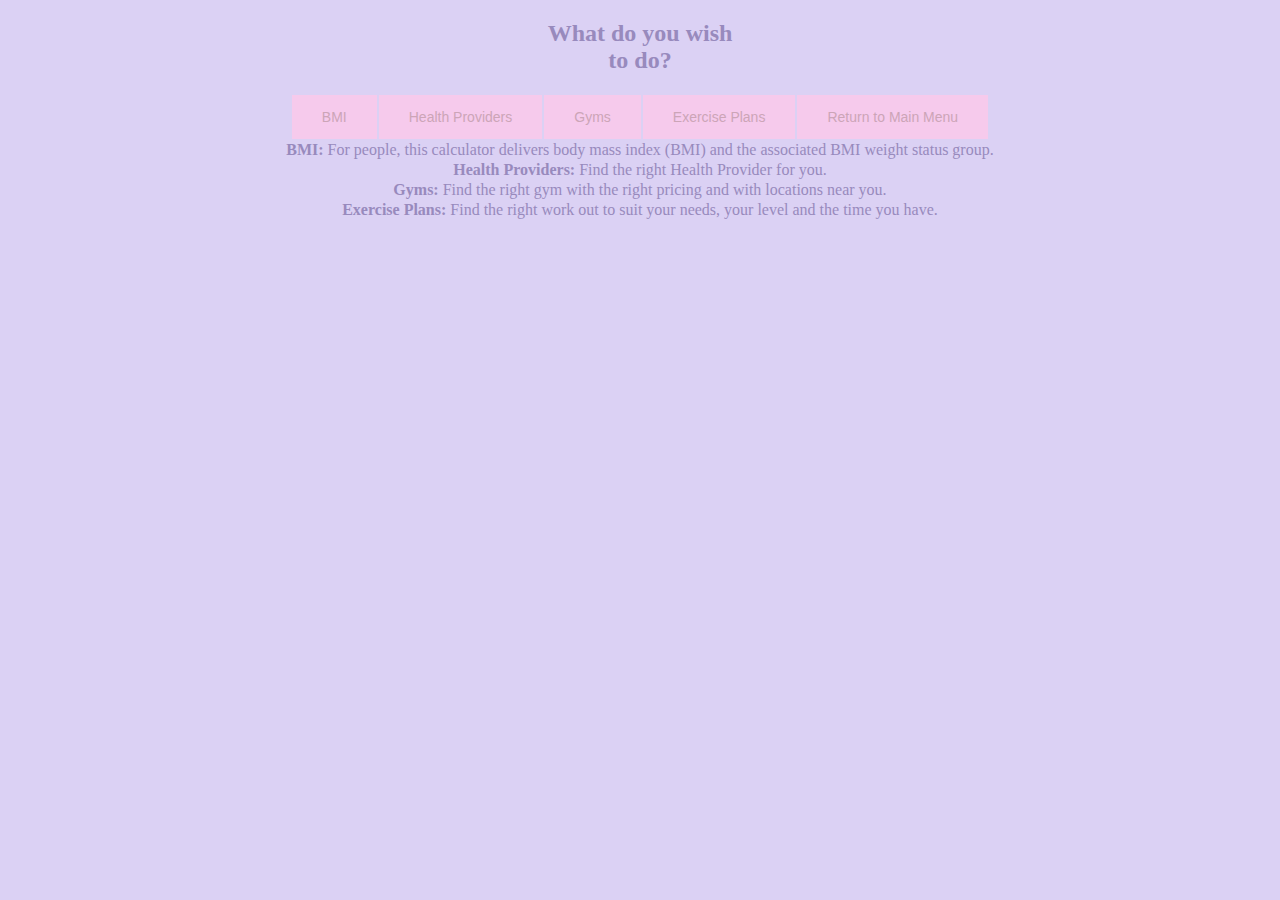
<file: Student_Website/public/Health.html>
<!DOCTYPE html>
<html>
<head>
	<title>Health</title>
	<link rel="stylesheet" type="text/css" href="CustomHealth.css"></link>
</head>
<body>
	<h2>What do you wish<br> to do?</h2>
 		<table id="tblHealth">
 			<tr>
 				<td><a href="BMI.html"><button type="button" id="btnBMI">BMI</button></a></td>
 				<td><a href="HealthProvider.html"><button type="button" id="btnHealthProvider">Health Providers</button></a></td>
 				<td><a href="Gym.html"><button type="button" id="btngym">Gyms</button></a></td>
 				<td><a href="EP.html"><button type="button" id="btnEP">Exercise Plans</button></a></td>
 				<td><a href="Index.html"><button type="button" id="btnreturn">Return to Main Menu</button></a></td>
 			</tr>
	 	</table>
	 	<table id="tblinfo">
	 		<tr>
	 			<td><b>BMI:</b> For people, this calculator delivers body mass index 
	 			(BMI) and the associated BMI weight status group.</td>
	 		</tr>
	 		<tr>
	 			<td><b>Health Providers:</b> Find the right Health Provider for you.</td>
	 		</tr>
	 		<tr>
	 			<td><b>Gyms:</b> Find the right gym with the right pricing and with locations near you.</td>
	 		</tr>
	 		<tr>
	 			<td><b>Exercise Plans:</b> Find the right work out to suit your needs, your level and 
	 			the time you have.</td>
	 		</tr>
	 	</table>
</body>
</html>
</file>
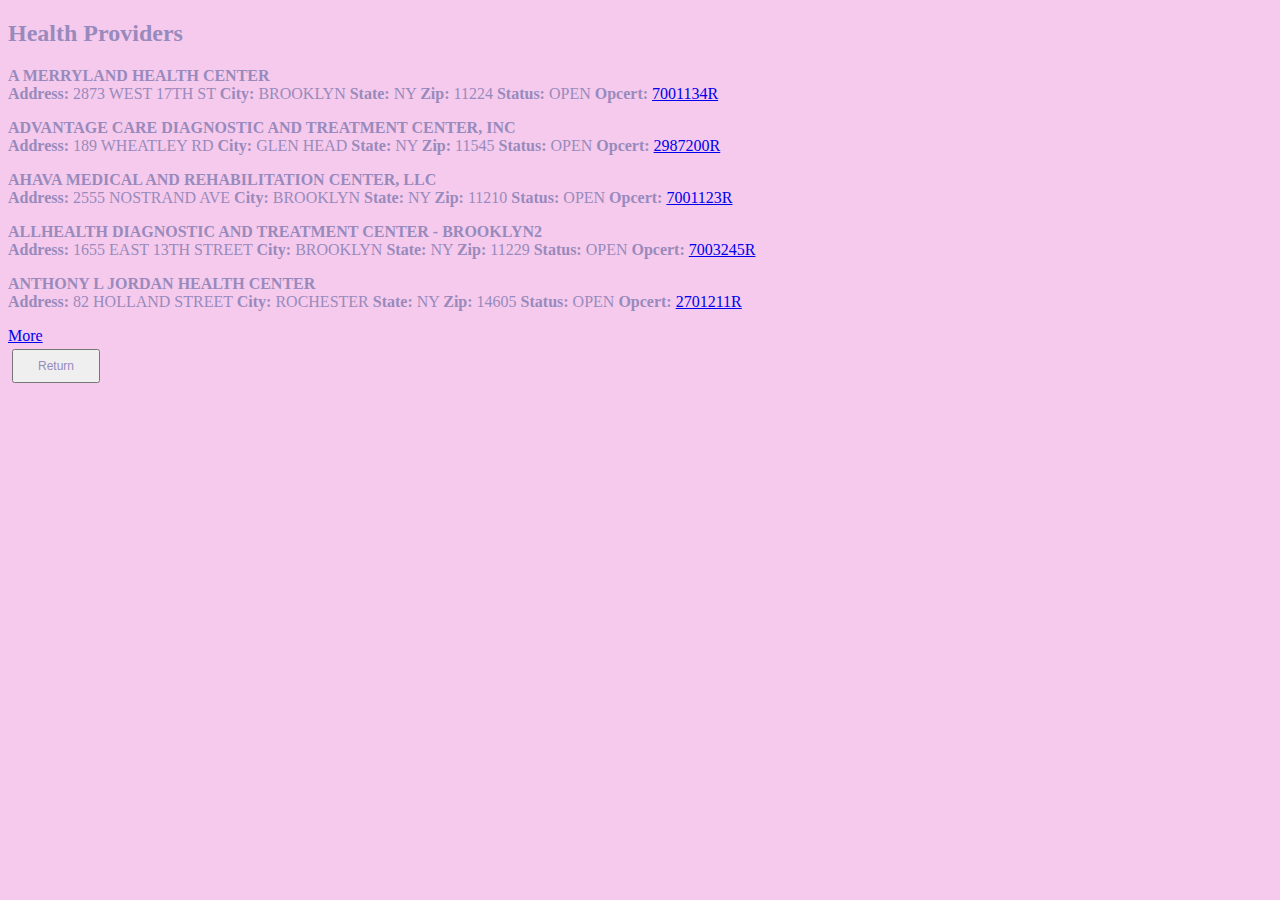
<file: Student_Website/public/HealthProvider.html>
<!DOCTYPE html>
<html>
<head>
	<title>Health Providers</title>
	<link rel="stylesheet" type="text/css" href="CustomHealthProvider.css"></link>
</head>
<body>
	<h2>Health Providers</h2>
	<p><b>A MERRYLAND HEALTH CENTER</b><br>
	<b>Address:</b> 2873 WEST 17TH ST
	<b>City:</b> BROOKLYN
	<b>State:</b> NY
	<b>Zip:</b> 11224
	<b>Status:</b> OPEN
	<b>Opcert:</b> <a href="https://www.health.ny.gov/regulations/hcra/provider/provaff7001134r.htm">7001134R</a>
	</p>
	<p><b>ADVANTAGE CARE DIAGNOSTIC AND TREATMENT CENTER, INC</b><br>
	<b>Address:</b> 189 WHEATLEY RD
	<b>City:</b> GLEN HEAD
	<b>State:</b> NY
	<b>Zip:</b> 11545
	<b>Status:</b> OPEN
	<b>Opcert:</b> <a href="https://www.health.ny.gov/regulations/hcra/provider/provaff2987200r.htm">2987200R</a>
	</p>
	<p><b>AHAVA MEDICAL AND REHABILITATION CENTER, LLC</b><br>
	<b>Address:</b> 2555 NOSTRAND AVE
	<b>City:</b> BROOKLYN
	<b>State:</b> NY
	<b>Zip:</b> 11210
	<b>Status:</b> OPEN
	<b>Opcert:</b> <a href="https://www.health.ny.gov/regulations/hcra/provider/provaff7001123r.htm">7001123R</a>
	</p>
	<p><b>ALLHEALTH DIAGNOSTIC AND TREATMENT CENTER - BROOKLYN2</b><br>
	<b>Address:</b> 1655 EAST 13TH STREET
	<b>City:</b> BROOKLYN
	<b>State:</b> NY
	<b>Zip:</b> 11229	
	<b>Status:</b> OPEN
	<b>Opcert:</b> <a href="https://www.health.ny.gov/regulations/hcra/provider/provaff7003245r.htm">7003245R</a>
	</p>
	<p><b>ANTHONY L JORDAN HEALTH CENTER</b><br>
	<b>Address:</b> 82 HOLLAND STREET
	<b>City:</b> ROCHESTER
	<b>State:</b> NY
	<b>Zip:</b> 14605	
	<b>Status:</b> OPEN
	<b>Opcert:</b> <a href="https://www.health.ny.gov/regulations/hcra/provider/provaff2701211r.htm">2701211R</a>
	</p>
	<a href="https://www.health.ny.gov/regulations/hcra/provider/provcdtc.htm">More</a><br>
	<a href="Health.html"><button type="button" id="btnHealth">Return</button></a>
</body>
</html>
</file>
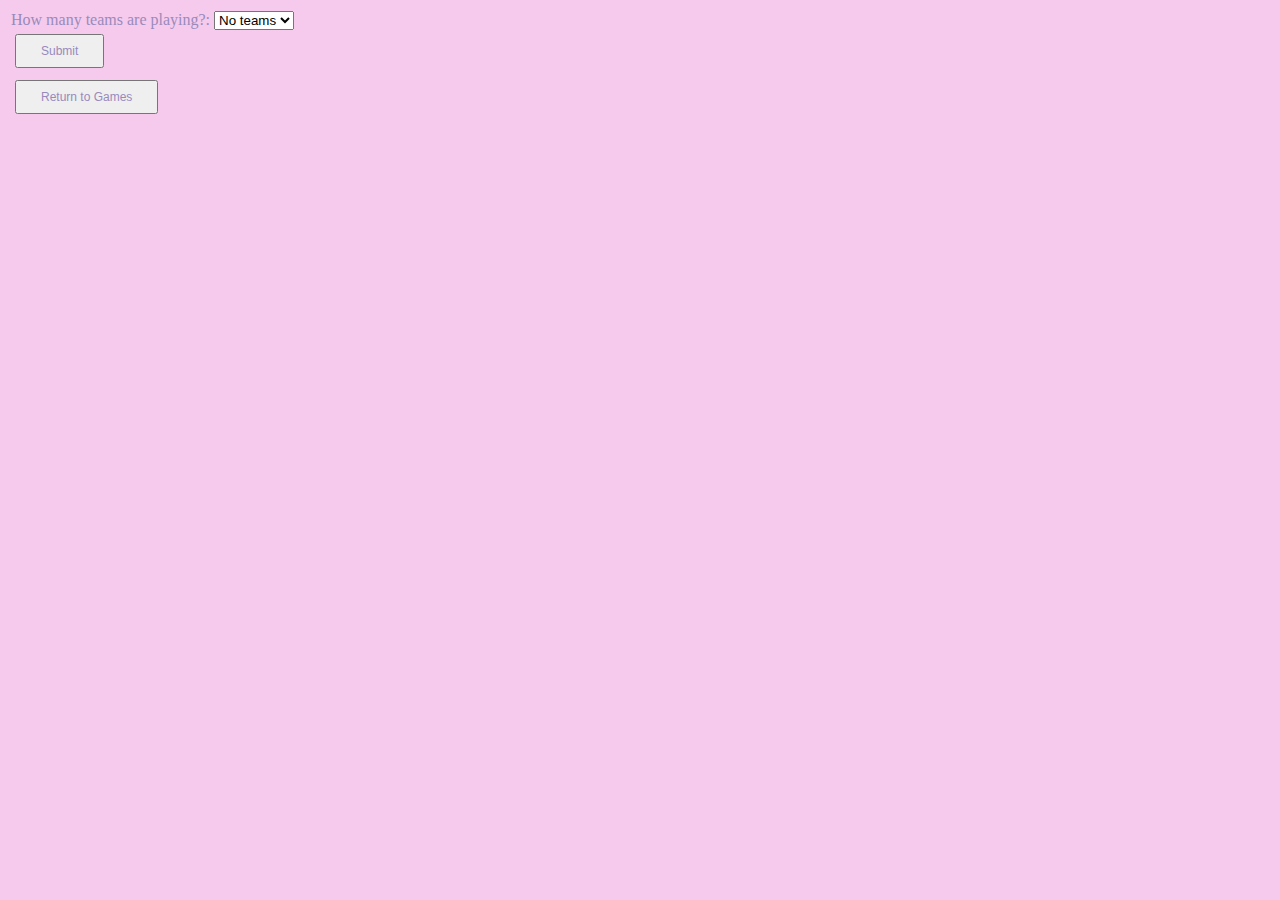
<file: Student_Website/public/Jeopardy.html>
<!DOCTYPE html>
<html>
<head>
	<title>Jeopardy</title>
	<link rel="stylesheet" type="text/css" href="CustomJeo.css"></link>
	<script src="Jeopardy.js"></script>
</head>
<body>
	<div id="main">
		<table>
			<tr>
				<td>
					<label>How many teams are playing?:</label>
					<select id="cmbTeams">
						<option value="No">No teams</option>
						<option value="Two">2 teams</option>
						<option value="Three">3 teams</option>
					</select><br>
					<button id="btnSub">Submit</button></td>
			</tr>
			<tr>
				<td><a href="Games.html"><button type="button" id="btnreturn">Return to Games</button></a></td>
			</tr>
		</table>
	</div>
	<div id="divJeopardy">
		<table>
			<tr>
				<th>Math</th>
				<th>English</th>
				<th>Science</th>
				<th>History</th>
				<th>Other</th>
			</tr>
			<tr>
				<td><button id="btnMath200"><img id="Math200" src="$200.jpg"></button></td>
				<td><button id="btnEng200"><img id="Eng200" src="$200.jpg"></button></td>
				<td><button id="btnSci200"><img id="Sci200" src="$200.jpg"></button></td>
				<td><button id="btnHistory200"><img id="History200" src="$200.jpg"></button></td>
				<td><button id="btnOther200"><img id="Other200" src="$200.jpg"></button></td>
			</tr>
			<tr>
				<td><button id="btnMath400"><img id="Math400" src="$400.jpg"></button></td>
				<td><button id="btnEng400"><img id="Eng400" src="$400.jpg"></button></td>
				<td><button id="btnSci400"><img id="Sci400" src="$400.jpg"></button></td>
				<td><button id="btnHistory400"><img id="History400" src="$400.jpg"></button></td>
				<td><button id="btnOther400"><img id="Other400" src="$400.jpg"></button></td>
			</tr>
			<tr>
				<td><button id="btnMath600"><img id="Math600" src="$600.jpg"></button></td>
				<td><button id="btnEng600"><img id="Eng600" src="$600.jpg"></button></td>
				<td><button id="btnSci600"><img id="Sci600" src="$600.jpg"></button></td>
				<td><button id="btnHistory600"><img id="History600" src="$600.jpg"></button></td>
				<td><button id="btnOther600"><img id="Other600" src="$600.jpg"></button></td>
			</tr>
			<tr>
				<td><button id="btnMath800"><img id="Math800" src="$800.jpg"></button></td>
				<td><button id="btnEng800"><img id="Eng800" src="$800.jpg"></button></td>
				<td><button id="btnSci800"><img id="Sci800" src="$800.jpg"></button></td>
				<td><button id="btnHistory800"><img id="History800" src="$800.jpg"></button></td>
				<td><button id="btnOther800"><img id="Other800" src="$800.jpg"></button></td>
			</tr>
			<tr>
				<td><button id="btnMath1000"><img id="Math1000" src="$1000.jpg"></button></td>
				<td><button id="btnEng1000"><img id="Eng1000" src="$1000.jpg"></button></td>
				<td><button id="btnSci1000"><img id="Sci1000" src="$1000.jpg"></button></td>
				<td><button id="btnHistory1000"><img id="History1000" src="$1000.jpg"></button></td>
				<td><button id="btnOther1000"><img id="Other1000" src="$1000.jpg"></button></td>
			</tr>
		</table>
	</div>
	<div id="divTeam1">
		<table>
			<tr>
				<th>Team 1</th>
			</tr>
			<tr>
				<td><label id="lblPoints1"></label></td>
			</tr>
			<tr>
				<td><button type="button" id="btnAdd1">+</button></td>
				<td><button type="button" id="btnSubtract1">-</button></td>
			</tr>
		</table>
	</div>
	<div id="divTeam2">
		<table>
			<tr>
				<th>Team 2</th>
			</tr>
			<tr>
				<td><label id="lblPoints2"></label></td>
			</tr>
			<tr>
				<td><button type="button" id="btnAdd2">+</button></td>
				<td><button type="button" id="btnSubtract2">-</button></td>
			</tr>
		</table>
	</div>
	<div id="divTeam3">
		<table>
			<tr>
				<th>Team 3</th>
			</tr>
			<tr>
				<td><label id="lblPoints3"></label></td>
			</tr>
			<tr>
				<td><button type="button" id="btnAdd3">+</button></td>
				<td><button type="button" id="btnSubtract3">-</button></td>
			</tr>
		</table>
	</div>
	<div id="divMath200">
		<label id="lblMath200">If (2^3)^2 = 4^p, then 3^p =</label><br>
		<button id="BtnMath200RA">Reveal Answer</button><br>
		<label id="lblMath200Answer">27</label>
		<button id="btnHide1">Return</button>
	</div>
	<div id="divEng200">
		<label id="lblEng200">The end of a story when all conflicts have been resolved</label><br>
		<button id="BtnEng200RA">Reveal Answer</button><br>
		<label id="lblEng200Answer">What is the resolution?</label>
		<button id="btnHide2">Return</button>
	</div>
	<div id="divSci200">
		<label id="lblSci200">An atom or molecule with a net electric charge due to <br>
		the loss or gain of one or more electrons.</label><br>
		<button id="BtnSci200RA">Reveal Answer</button><br>
		<label id="lblSci200Answer">What is an Ion?</label>
		<button id="btnHide3">Return</button>
	</div>
	<div id="divHistory200">
		<label id="lblHistory200">Builders of pyramids and obelisks in North Africa</label><br>
		<button id="BtnHistory200RA">Reveal Answer</button><br>
		<label id="lblHistory200Answer">Who are the Egyptians?</label>
		<button id="btnHide4">Return</button>
	</div>
	<div id="divOther200">
		<label id="lblOther200">What state do they call the Show Me state?</label><br>
		<button id="BtnOther200RA">Reveal Answer</button><br>
		<label id="lblOther200Answer">What is Missouri?</label>
		<button id="btnHide5">Return</button>
	</div>
	
	<div id="divMath400">
		<label id="lblMath400">When the number of people who contribute equally to a gift decreases<br> 
		from four to three, each person must pay an additional $10. What is the cost of the gift?</label><br>
		<button id="BtnMath400RA">Reveal Answer</button><br>
		<label id="lblMath400Answer">$120</label>
		<button id="btnHide6">Return</button>
	</div>
	<div id="divEng400">
		<label id="lblEng400">This is when the reader must make an inference about characterization as <br>
		opposed to the author telling about the character directly.</label><br>
		<button id="BtnEng400RA">Reveal Answer</button><br>
		<label id="lblEng400Answer">What is indirect characterization?</label>
		<button id="btnHide7">Return</button>
	</div>
	<div id="divSci400">
		<label id="lblSci400">This is the sum of all chemical reactions that take place inside the body.
		</label><br>
		<button id="BtnSci400RA">Reveal Answer</button><br>
		<label id="lblSci400Answer">What is Metabolism?</label>
		<button id="btnHide8">Return</button>
	</div>
	<div id="divHistory400">
		<label id="lblHistory400">Type of government in which people elect representatives who make decisions on their behalf</label><br>
		<button id="BtnHistory400RA">Reveal Answer</button><br>
		<label id="lblHistory400Answer">What is a republic?</label>
		<button id="btnHide9">Return</button>
	</div>
	<div id="divOther400">
		<label id="lblOther400">What is the name of the 2nd Star Wars movie ever made?</label><br>
		<button id="BtnOther400RA">Reveal Answer</button><br>
		<label id="lblOther400Answer">What is the Empire Strikes Back?</label>
		<button id="btnHide10">Return</button>
	</div>
	
	<div id="divMath600">
		<label id="lblMath600">At a certain time of day, a 25-foot telephone pole casts a <br>
		10-foot shadow. At that same time, how high would a tree have to be in order to <br>
		cast a 25-food shadow?</label><br>
		<button id="BtnMath600RA">Reveal Answer</button><br>
		<label id="lblMath600Answer">62.5 feet. Proportional reasoning with similar triangles.</label>
		<button id="btnHide11">Return</button>
	</div>
	<div id="divEng600">
		<label id="lblEng600">Melinda changed and evolved as character so she would be <br>
		considered thisWhat is indirect characterization?</label><br>
		<button id="BtnEng600RA">Reveal Answer</button><br>
		<label id="lblEng600Answer">What is a dynamic character? (half points) What is a protagonist?</label>
		<button id="btnHide12">Return</button>
	</div>
	<div id="divSci600">
		<label id="lblSci600">The spontaneous decomposition of an unstable atomic nucleus into a more <br>
		stable form, in one of three decays: alpha, beta, gamma.
		</label><br>
		<button id="BtnSci600RA">Reveal Answer</button><br>
		<label id="lblSci600Answer">What is Radioactivity?</label>
		<button id="btnHide13">Return</button>
	</div>
	<div id="divHistory600">
		<label id="lblHistory600">Year that women were given the right to vote in national elections by the<br> 
		Nineteenth Amendment: 1865, 1910, 1920, 1950</label><br>
		<button id="BtnHistory600RA">Reveal Answer</button><br>
		<label id="lblHistory600Answer">What is 1920?</label>
		<button id="btnHide14">Return</button>
	</div>
	<div id="divOther600">
		<label id="lblOther600">What chess piece can move in an L-shape?</label><br>
		<button id="BtnOther600RA">Reveal Answer</button><br>
		<label id="lblOther600Answer">What is the knight?</label>
		<button id="btnHide15">Return</button>
	</div>
	
	<div id="divMath800">
		<label id="lblMath800">What is the equation of the graph obtained by <br>
		shifting the graph of y=x^2 horizontally to the left 4 units and <br>
		vertically down 3 units?</label><br>
		<button id="BtnMath800RA">Reveal Answer</button><br>
		<label id="lblMath800Answer">y = (x+4)^2 - 3</label>
		<button id="btnHide16">Return</button>
	</div>
	<div id="divEng800">
		<label id="lblEng800">When a different result from what was expected takes place (hint: 2 words)</label><br>
		<button id="BtnEng800RA">Reveal Answer</button><br>
		<label id="lblEng800Answer">What is situational irony?</label>
		<button id="btnHide17">Return</button>
	</div>
	<div id="divSci800">
		<label id="lblSci800">During this change of state, atoms or molecules will begin to <br>
		become more ordered.</label><br>
		<button id="BtnSci800RA">Reveal Answer</button><br>
		<label id="lblSci800Answer">What is Sublimation?</label>
		<button id="btnHide18">Return</button>
	</div>
	<div id="divHistory800">
		<label id="lblHistory800">Protection from double jeopardy, self-incrimination; right to due process</label><br>
		<button id="BtnHistory800RA">Reveal Answer</button><br>
		<label id="lblHistory800Answer">What is the Fifth Amendment?</label><br>
		<button id="btnHide19">Return</button>
	</div>
	<div id="divOther800">
		<label id="lblOther800">What is nicknamed the Lone Star State?</label><br>
		<button id="BtnOther800RA">Reveal Answer</button><br>
		<label id="lblOther800Answer">What is Texas?</label>
		<button id="btnHide20">Return</button>
	</div>
	
	<div id="divMath1000">
		<label id="lblMath1000">Working alone, Bill takes three times the amount <br>
		of time to paint a fence that Mike takes. If Bill and Mike work together, <br>
		they can paint the fence in 2 hours. If Mike works at the same rate as when <br>
		he worked with Bill, how long would it take Mike working alone to paint the <br>
		same fence? </label><br>
		<button id="BtnMath1000RA">Reveal Answer</button><br>
		<label id="lblMath1000Answer">2 hours and 40 minutes. If x represents the <br>
		number of hours it takes Mike working alone to paint the fence, then 3x is <br>
		the number of hours it takes Bill working alone to paint the fence.<br>
		 So 2(1/x) + 2(1/3x) = 1 gives x=8/3 hours.</label>
		 <button id="btnHide21">Return</button>
	</div>
	<div id="divEng1000">
		<label id="lblEng1000">An idea, object, color, etc. that represents something else.</label><br>
		<button id="BtnEng1000RA">Reveal Answer</button><br>
		<label id="lblEng1000Answer">What is a symbol?</label>
		<button id="btnHide22">Return</button>
	</div>
	<div id="divSci1000">
		<label id="lblSci1000">What speed of sound must a vehicle exceed before it can break the sound barrier?</label><br>
		<button id="BtnSci1000RA">Reveal Answer</button><br>
		<label id="lblSci1000Answer">What is 660 mph?</label>
		<button id="btnHide23">Return</button>
	</div>
	<div id="divHistory1000">
		<label id="lblHistory1000">Amendment repealed by the Twenty-First Amendment</label><br>
		<button id="BtnHistory1000RA">Reveal Answer</button><br>
		<label id="lblHistory1000Answer">What is the Eighteenth Amendment?</label>
		<button id="btnHide24">Return</button>
	</div>
	<div id="divOther1000">
		<label id="lblOther1000">This is the name for the colored part of the eye.
		</label><br>
		<button id="BtnOther1000RA">Reveal Answer</button><br>
		<label id="lblOther1000Answer">What is the iris?</label>
		<button id="btnHide25">Return</button>
	</div>
</body>
</html>
</file>
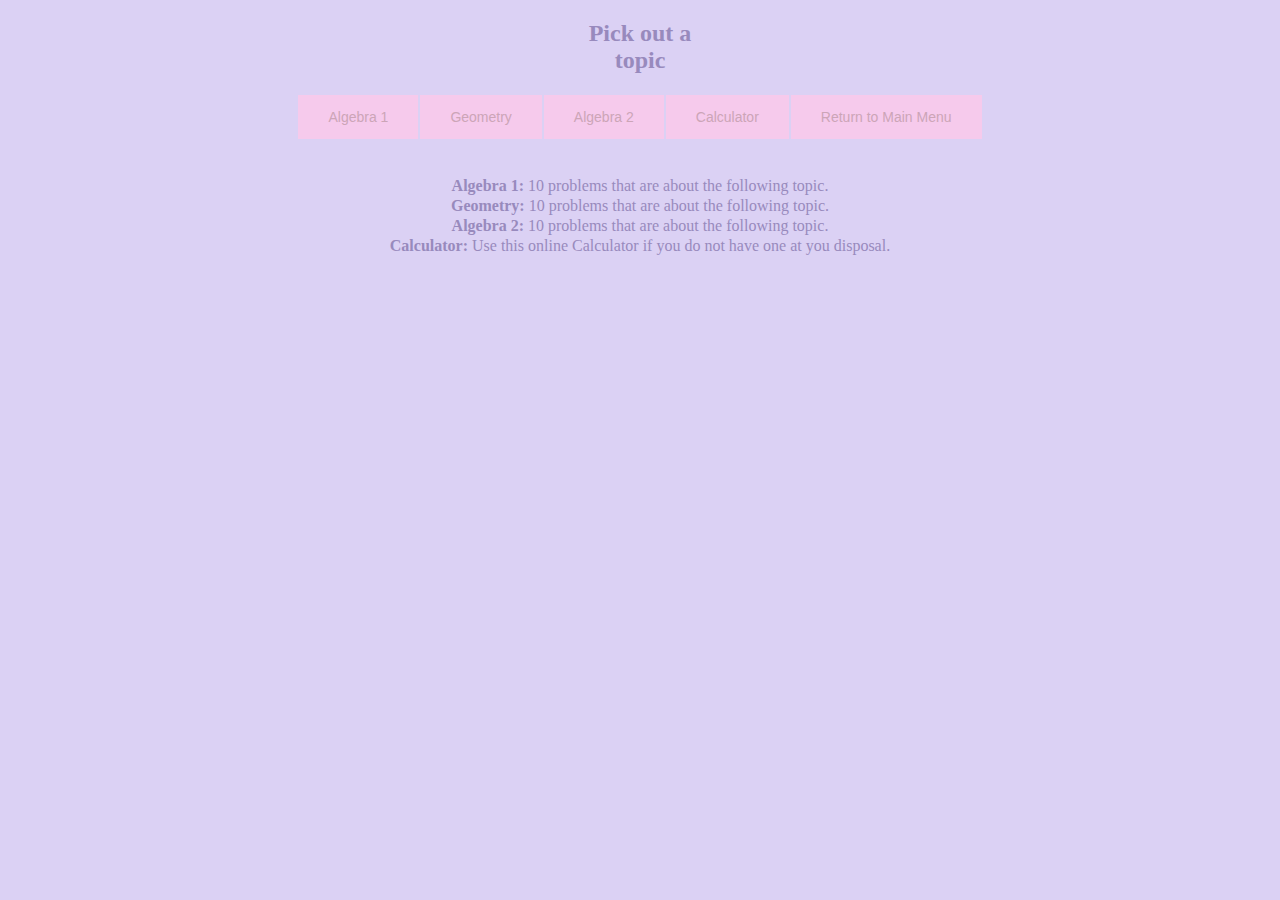
<file: Student_Website/public/Math.html>
<!DOCTYPE html>
<html>
<head>
	<title>Math</title>
	<link rel="stylesheet" type="text/css" href="CustomMath.css"></link>
</head>
<body>
	<h2>Pick out a <br> topic</h2>
 		<table id="tblMath">
 			<tr>
 				<td><a href="Alg1.html"><button type="button" id="btnAlg1">Algebra 1</button></a></td>
 				<td><a href="Geometry.html"><button type="button" id="btnGeo">Geometry </button></a></td>
 				<td><a href="Alg2.html"><button type="button" id="btnAlg2">Algebra 2</button></a></td>
 				<td><a href="Calculator.html"><button type="button" id="btnCal">Calculator</button></a></td>
 				<td><a href="Index.html"><button type="button" id="btnreturn">Return to Main Menu</button></a></td>
 			</tr>
	 	</table><br><br>
	 	<table id="tblinfo">
	 		<tr>
	 			<td><b>Algebra 1:</b> 10 problems that are about the following topic.</td>
	 		</tr>
	 		<tr>
	 			<td><b>Geometry:</b> 10 problems that are about the following topic.</td>
	 		</tr>
	 		<tr>
	 			<td><b>Algebra 2:</b> 10 problems that are about the following topic.</td>
	 		</tr>
	 		<tr>
	 			<td><b>Calculator:</b> Use this online Calculator if you do not have one at you disposal. </td>
	 		</tr>
	 	</table>
</body>
</html>
</file>
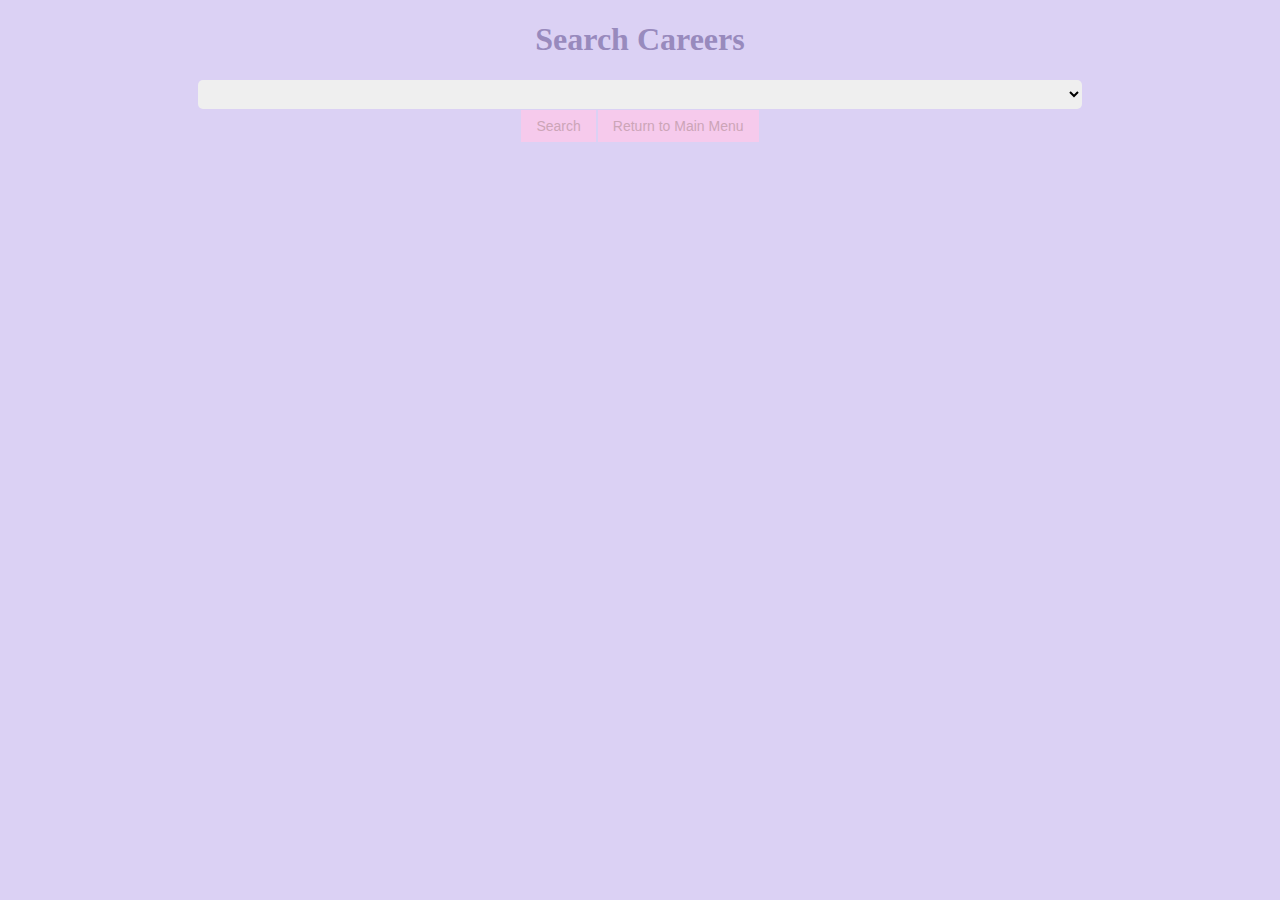
<file: Student_Website/public/Research.html>
<!DOCTYPE html>
<html>
<head>
	<title>Research</title>
	<link rel="stylesheet" type="text/css" href="CustomResearch.css"></link>
	<script src="Research.js"></script>
</head>
<body>
	<h1>Search Careers</h1>
 	<div id="divCareers">
 		<select id="CmbCareers">
 			<option value=""> </option>
 			<option value="Education">Education</option>
 			<option value="Healthcare">Health care</option>
 			<option value="InformationTechnology">Information Technology</option>
 			<option value="Architecture">Architecture</option>
 			<option value="Finance">Finance</option>
 			<option value="Hospitality">Hospitality</option>
 			<option value="LawEnforcement">Law Enforcement</option>
 			<option value="Communications">Communications</option>
 			<option value="Marketing">Marketing</option>
 			<option value="Business">Business</option>
 		</select>
 	</div>
 	<table id="tblbtn">
 		<tr>
 			<td><button type="button" id="btnSearch">Search</button></td>
 			
 			<td><a href="Index.html"><button type="button" id="btnreturn">Return to Main Menu</button></a></td>
 		</tr>
 	</table>
 	<div id="divEducation">
 		<table>
 			<tr>
 				<th>Education</th>
 			</tr>
 			<tr>
 				<td><b>How much do teachers make on average in New York?</b></td>
 			</tr>
 			<tr>
 				<td>"The average Public School Teacher salary in New York,<br>
 				NY is $67,919 as of January 26, 2024, but the range typically<br> 
 				falls between $56,711 and $82,841."
				</td>
 			</tr>
 			<tr>
 				<td><b>Schools that offer an Education major:</b></td>
 			</tr>
 			<tr>
 				<td><a href="https://www.niche.com/colleges/search/best-colleges-for-education/s/new-york/">2024 Best Colleges for Education in New York</a></td>
 			</tr>
 			<tr>
 				<td><b>What does it take to become a teacher?</b></td>
 			</tr>
 			<tr>
 				<td><a href="https://www.alleducationschools.com/teacher-certification/new-york/">New York State Teacher Certification Guide</a></td>
 			</tr>
 			<tr>
 				<td><b>What do you need to be a teacher in NY?</b></td>
 			</tr>
 			<tr>
 				<td>"Possessing a bachelor's degree (minimum 3.0 GPA), with a major in the subject, or 18 
 				semester hours in the subject you plan to teach with 12 semester hours in a related subject. 
 				Passing the appropriate New York State Exams. Applying to a college or university with a 
 				registered ATC program."</td>
 			</tr>
 			<tr>
 				<td><b>What skills should teacher have?</b></td>
 			</tr>
 			<tr>
 				<td>1.Communication <br>
					2.Critical Thinking<br>
					3.Patience<br>
					4.Leadership<br>
					5.Organization<br>
					6.Time Management<br>
					7.Teamwork<br>
					8.Listening<br>
				</td>
 			</tr>
 			<tr>
 				<td><b>How do you know if teaching is not for you?</b></td>
 			</tr>
 			<tr>
 				<td>Taking Stress Home<br>
					"Another sign that leaving teaching may be the right choice is if you're unable<br>
					to leave emotions and stress of school at school. If you find yourself being short<br>
					with loved ones as a result, your patience with work may be running thin. This<br>
					is not a healthy way to live."
				</td>
 			</tr>
 			<tr>
 				<td><b>What are some course you need to take in education major?</b></td>
 			</tr>
 			<tr>
 				<td>1.Educational Psychology and Human Development<br>
				2.Comparative Education<br>
				3.Educational Foundations in a Multicultural Society/Race and Ethnicity in Education<br>
				4.Creating School and Classroom Culture<br>
				5.Education and Public Policy<br>
				</td>
 			</tr>
 			<tr>
 				<td><b>Recommended courses to take in high school to become a teacher</b></td>
 			</tr>
 			<tr>
 				<td>Take all classes to become a well rounded teacher. </td>
 			</tr>
 		</table>
 	</div>
 	<div id="divHealthcare">
 		<table>
 			<tr>
 				<th>Health Care</th>
 			</tr>
 			<tr>
 				<td><b>What is the salary of a health care worker in the US?</b></td>
 			</tr>
 			<tr>
 				<td>"The average healthcare salary in the USA is $54,619 per year or <br>
 				$26.26 per hour. Entry level positions start at $33,224 per year while <br>
 				most experienced workers make up to $115,793 per year."
				</td>
 			</tr>
 			<tr>
 				<td><b>Health Care Jobs</b></td>
 			</tr>
 			<tr>
 				<td><a href="https://money.usnews.com/careers/best-jobs/nurse-practitioner">1.Nurse Practitioner</a><br>
 				<a href="https://money.usnews.com/careers/best-jobs/physician-assistant">2.Physician Assistant</a><br>
 				<a href="https://money.usnews.com/careers/best-jobs/speech-language-pathologist">3.Speech-Language Pathologist</a><br>
 				<a href="https://money.usnews.com/careers/best-jobs/occupational-therapist">4.Occupational Therapist</a><br>
 				<a href="https://money.usnews.com/careers/best-jobs/nurse-anesthetist">5.Nurse Anesthetist</a><br>
 				<a href="https://money.usnews.com/careers/best-jobs/physical-therapist">6.Physical Threapist</a><br>
 				<a href="https://money.usnews.com/careers/best-jobs/oral-and-maxillofacial-surgeon">7.Oral and Maxillofacial Surgeon</a><br>
 				<a href="https://money.usnews.com/careers/best-jobs/psychiatrist">8.Psychiatrist</a><br>
 				<a href="https://money.usnews.com/careers/best-jobs/registered-nurse">9.Registered Nurse</a><br>
 				<a href="https://money.usnews.com/careers/best-jobs/optometrist">10.Optomertrist</a><br>
 				<a href="https://money.usnews.com/careers/best-jobs/respiratory-therapist">11.Respiratory Therapist</a><br>
 				<a href="https://money.usnews.com/careers/best-jobs/anesthesiologist">12.Anesthesiologist</a><br>
 				<a href="https://money.usnews.com/careers/best-jobs/obstetrician-and-gynecologist">13.Obstetrician and Gynecologist</a><br>
 				<a href="https://money.usnews.com/careers/best-jobs/pharmacist">14.Pharmacist</a><br>
 				<a href="https://money.usnews.com/careers/best-jobs/dietitian-and-nutritionist">15.Dietitian and Nutritionist</a><br>
 				<a href="https://money.usnews.com/careers/best-jobs/dentist">16.Dentist</a><br>
 				<a href="https://money.usnews.com/careers/best-jobs/orthodontist">17.Orthodontist</a><br>
 				<a href="https://money.usnews.com/careers/best-jobs/podiatrist">18.Podiatrist</a><br>
 				<a href="https://money.usnews.com/careers/best-jobs/audiologist">19.Audiologist</a><br>
 				<a href="https://money.usnews.com/careers/best-jobs/nurse-midwife">20.Nurse Midwife</a><br>
 				<a href="https://money.usnews.com/careers/best-jobs/pediatrician">21.Pediatrician</a><br>
 				<a href="https://money.usnews.com/careers/best-jobs/pediatrician">22.Chiropractor</a><br>
 				<a href="https://money.usnews.com/careers/best-jobs/radiation-therapist">23.Radiation Therapist</a><br>
 				<a href="https://money.usnews.com/careers/best-jobs/esthetician-and-skincare-specialist">24.Esthetician and Skincare Specialist</a><br>
 				<a href="https://money.usnews.com/careers/best-jobs/rehabilitation-counselor">25.Rehabilitation Counselor</a><br>
				</td>
 			</tr>
 			<tr>
 				<td><b>Good classes to take in high school to enter HealthCare:</b></td>
 			</tr>
 			<tr>
 				<td>"Biology, chemistry, and physics are three nearly universal medical <br>
 				school prerequisites that most high school students have access to.<br>
 				Take them in high school to get a head start on the material. Calculus <br>
 				and/or statistics. One or both of these advanced mathematics courses is <br>
 				usually required for medical school."
				</td>
 			</tr>
 			<tr>
 				<td><b>What AP classes should I take for medicine?</b></td>
 			</tr>
 			<tr>
 				<td>1.AP Biology<br>
					2.AP Chemistry<br>
					3.AP Physics<br>
					4.AP Mathematics
				</td>
 			</tr>
 			<tr>
 				<td><b>Is healthcare industry a good career?</b></td>
 			</tr>
 			<tr>
 				<td>"The healthcare industry can be a rewarding career <br>
 				path for anyone looking to make a difference in people's <br>
 				lives. As the population continues to grow, medical technology <br>
 				and wellness become increasingly important — meaning <br>
 				healthcare professionals are more in demand than ever."
				</td>
 			</tr>
 			<tr>
 				<td><b>What does a career in healthcare mean?</b></td>
 			</tr>
 			<tr>
 				<td>"Health Careers range very broadly from those that <br>
 				involve “hands-on” care of individual patients to those <br>
 				that involve examining health and health care practices <br>
 				from a wider, population-level perspective."
				</td>
 			</tr>
 			<tr>
 				<td><b>Is healthcare a stressful job?</b></td>
 			</tr>
 			<tr>
 				<td>"Work in healthcare often involves: Intensely <br>
 				stressful and emotional situations in caring for <br>
 				those who are sick. Exposure to human suffering <br>
 				and death. Unique pressures from relationships <br>
 				with the patient, family members, and employers."
				</td>
 			</tr>
 		</table>
 	</div>
 	<div id="divInformationTechnology">
 		<table>
 			<tr>
 				<th>Information Technology</th>
 			</tr>
 			<tr>
 				<td><b>What do information technology careers do?</b></td>
 			</tr>
 			<tr>
 				<td>"An IT job is any position that involves the implementation, <br> 				
 				support, maintenance, repair or protection of data or computer <br>
 				systems. Those involved in development, deployment or support <br>
 				of the systems or applications others use are the most common <br>
 				examples of IT jobs."
				</td>
 			</tr>
 			<tr>
 				<td><b>What does a job in IT look like?</b></td>
 			</tr>
 			<tr>
 				<td>"Information technology (IT) professionals are responsible<br>
 				for helping organizations maintain their digital infrastructure <br>
 				and providing troubleshooting assistance to technology consumers. <br>
 				IT employees are in demand to help others keep up with technological <br>
 				advances and security procedures.."
				</td>
 			</tr>
 			<tr>
 				<td><b>Jobs in I.T</b></td>
 			</tr>
 			<tr>
 				<td><a href="https://www.bls.gov/ooh/computer-and-information-technology/software-developers.htm">1.Software developers</a><br>
 				<a href="https://www.bls.gov/ooh/computer-and-information-technology/computer-network-architects.htm#tab-1">2.Computer network architects</a><br>
 				<a href="https://www.bls.gov/ooh/computer-and-information-technology/computer-support-specialists.htm">3.Computer support specialists</a><br>
 				<a href="https://www.onetonline.org/link/summary/15-1299.09">4.IT project managers</a><br>
 				<a href="https://www.bls.gov/ooh/computer-and-information-technology/web-developers.htm">5.Web developers</a><br>
 				<a href="https://www.bls.gov/ooh/computer-and-information-technology/information-security-analysts.htm">6.Information Security Analyst</a><br>
 				<a href="https://www.bls.gov/ooh/computer-and-information-technology/computer-systems-analysts.htm#tab-1">7.Computer systems analysts</a><br>
 				<a href="https://www.bls.gov/ooh/computer-and-information-technology/database-administrators.htm#tab-1">8.Database administrators</a><br>
 				<a href="https://www.bls.gov/ooh/computer-and-information-technology/network-and-computer-systems-administrators.htm">9.Network and computer systems administrators</a><br>
				</td>
 			</tr>
 			<tr>
 				<td><b>Recommended high school classes for information technology</b></td>
 			</tr>
 			<tr>
 				<td>1.Computer Applications<br>
 				2.Computer Programming<br>
 				3.Computer Science<br>
 				4.Electronics<br>
 				5.Network Technology.<br>
				</td>
 			</tr>
 			<tr>
 				<td><b>Information technology education requirements:</b></td>
 			</tr>
 			<tr>
 				<td>"The minimum academic requirement needed to work as an <br>
 				information technology specialist is a bachelor's degree. <br>
 				You can pursue a degree in information technology, computer <br>
 				science, computer engineering or information technology <br>
 				management."
				</td>
 			</tr>
 			<tr>
 				<td><b>What is the typical IT curriculum?</b></td>
 			</tr>
 			<tr>
 				<td>"In an information technology program, you'll <br>
 				learn all the basics of computer science, including<br> 
 				hardware and software components, programming, <br>
 				algorithms, databases, operating systems, and network <br>
 				administration. Computer design and editing existing <br>
 				systems and software will also be part of your program."
				</td>
 			</tr>
 		</table>
 	</div>
 	<div id="divArchitecture">
 		<table>
 			<tr>
 				<th>Architecture</th>
 			</tr>
 			<tr>
 				<td><b>What is a Architecture career?</b></td>
 			</tr>
 			<tr>
 				<td>"Architects spend much of their time in offices, where they <br>
 				develop plans, meet with clients, and consult with engineers <br>
 				and other architects. They also visit construction sites to <br>
 				prepare initial drawings and review the progress of projects <br>
 				to ensure that clients' objectives are met."
				</td>
 			</tr>
 			<tr>
 				<td><b>What qualifications do I need to be an architect?</b></td>
 			</tr>
 			<tr>
 				<td>To become an architect, you'll need to complete:<br>
					a degree recognised by the Architects Registration Board (ARB)<br>
					a year of practical work experience.<br>
					a further 2 years' full-time university course like BArch, Diploma, MArch.<br>
					a year of practical training.<br>
					a final qualifying exam.
				</td>
 			</tr>
 			<tr>
 				<td><b>Architecture career recommended classes in high school: </b></td>
 			</tr>
 			<tr>
 				<td>"To explore subjects related to architecture, consider taking courses <br>
 				such as AP Calculus AB and BC, AP 2-D Art and Design, AP 3-D Art and Design, <br>
 				and AP Art History. If engineering interests you, AP Computer Science <br>
 				Principles, AP Physics C: Mechanics, and AP Environmental Science are also<br> 
 				beneficial."
				</td>
 			</tr>
 			<tr>
 				<td><b>How much do architects make?</b></td>
 			</tr>
 			<tr>
 				<td>"While architects earn high annual salaries, their exact pay <br>
 				is dependent on their educational credentials, licensing, work <br>
 				experience, job position, employer, industry and job location. <br>
 				On average, architects in the United States earn around $107,945 <br>
 				per year ."
				</td>
 			</tr>
 			<tr>
 				<td><b>Is architect a high demand job?</b></td>
 			</tr>
 			<tr>
 				<td>"The Bureau of Labor Statistics projects 4.8% employment <br>
 				growth for architects between 2022 and 2032. In that period, <br>
 				an estimated 6,000 jobs should open up. Architects use their <br>
 				skills in design, engineering, managing and coordinating to <br>
 				create aesthetically pleasing, safe buildings that serve a <br>
 				purpose."
				</td>
 			</tr>
 		</table>
 	</div>
 	<div id="divFinance">
 		<table>
 			<tr>
 				<th>Finance</th>
 			</tr>
 			<tr>
 				<td><b>What is a Finance career?</b></td>
 			</tr>
 			<tr>
 				<td>"A person in the finance field focuses on stocks and <br>
 				bonds and determines good investment strategies to ensure <br>
 				that their finances grow with the everchanging market."
				</td>
 			</tr>
 			<tr>
 				<td><b>How do I know if finance is for me?</b></td>
 			</tr>
 			<tr>
 				<td>"If you are interested in solving problems in creative ways<br> 
 				or helping companies to plan how to grow their revenue or maintain <br>
 				profitability, a finance major is right for you. A Bachelor of <br>
 				Science in Finance will help you develop multiple skillsets with <br>
 				a great outlook for success after your graduation."
				</td>
 			</tr>
 			<tr>
 				<td><b>What is a finance salary?</b></td>
 			</tr>
 			<tr>
 				<td>"As of Feb 4, 2024, the average annual pay for the Finance <br>
 				Degree jobs category in New York City is $95,662 a year. Just in <br>
 				case you need a simple salary calculator, that works out to <br>
 				be approximately $45.99 an hour. This is the equivalent of <br>
 				$1,839/week or $7,971/month."
				</td>
 			</tr>
 			<tr>
 				<td><b>Jobs in finance: </b></td>
 			</tr>
 			<tr>
 				<td><a href="https://money.usnews.com/careers/best-jobs/compliance-officer">1.Compliance Officer</a><br>
 				<a href="https://money.usnews.com/careers/best-jobs/loan-officer">2.Loan Officer</a><br>
 				<a href="https://money.usnews.com/careers/best-jobs/accountant">3.Accountant</a><br>
 				<a href="https://money.usnews.com/careers/best-jobs/actuary">4.Actuary</a><br>
 				<a href="https://money.usnews.com/careers/best-jobs/financial-analyst">5.Financial Analyst</a><br>
 				<a href="https://money.usnews.com/careers/best-jobs/financial-advisor">6.Financial Advisor</a><br>
 				<a href="https://money.usnews.com/careers/best-jobs/financial-manager">7.Financial Manager</a><br>
 				<a href="">8.</a><br>
				</td>
 			</tr>
 		</table>
 	</div>
 	<div id="divHospitality">
 		<table>
 			<tr>
 				<th>Hospitality</th>
 			</tr>
 			<tr>
 				<td><b>What is a Hospitality career?</b></td>
 			</tr>
 			<tr>
 				<td>"A hospitality job is one that involves working in <br>
 				a service-oriented industry, such as tourism, lodging, <br>
 				events, transportation, or food and beverage, and performing<br> 
 				tasks that foster a relationship with your company's customers."
				</td>
 			</tr>
 			<tr>
 				<td><b>What is an example of hospitality?</b></td>
 			</tr>
 			<tr>
 				<td>"Some examples of individual hospitality include inviting <br>
 				someone in your home for a drink or a meal, making sure your <br>
 				visitors are comfortable, giving gifts, expressing regard, <br>
 				and offering help or guidance. And when hospitality is monetized,<br> 
 				it's called the hospitality industry."
				</td>
 			</tr>
 			<tr>
 				<td><b>What is are requirements for a hospitality career?</b></td>
 			</tr>
 			<tr>
 				<td>"While some entry-level roles, such as server or bartender, tend <br>
 				not to require formal education, more advanced positions, like those <br>
 				in hotel management, have started requiring a college degree. That <br>
 				being said, hospitality can be an excellent industry in which to advance<br> 
 				with on-the-job experience."
				</td>
 			</tr>
 			<tr>
 				<td><b>What skills do you need for hospitality?</b></td>
 			</tr>
 			<tr>
 				<td>Customer service<br>
				Teamwork<br>
				Organisation and time management<br>
				Communication<br>
				Problem-solving and initiative<br>
				Resilience<br>
				Attention to detail<br>
				Conflict management
				</td>
 			</tr>
 			<tr>
 				<td><b>Can you make good money in the hospitality industry?</b></td>
 			</tr>
 			<tr>
 				<td>"Almost all hospitality careers pay a median salary of <br>
 				around $50,000, though some can bring in as much as $100,000 <br>
 				per year. How much you earn may vary depending on the job <br>
 				itself, your level of experience, and even your geographic <br>
 				region."
				</td>
 			</tr>
 			<tr>
 				<td><b>Jobs:</b></td>
 			</tr>
 			<tr>
 				<td>1.Hotel Manager<br>
 				2.Restaurant Manager<br>
 				3.Events Manager<br>
 				4.Casino Manager <br>
 				5.Cruise Director<br>
 				6.Executive Chef <br>
 				7.Food and Beverage Director<br>
 				8.Director of Catering<br>
				</td>
 			</tr>
 		</table>
 	</div>
 	<div id="divLawEnforcement">
 		<table>
 			<tr>
 				<th>Law Enforcement</th>
 			</tr>
 			<tr>
 				<td><b>How much does law enforcement make?</b></td>
 			</tr>
 			<tr>
 				<td>"As of Jan 31, 2024, the average annual pay for a Police <br>
 				Officer in New York City is $64,181 a year. Just in case <br>
 				you need a simple salary calculator, that works out to be <br>
 				approximately $30.86 an hour. This is the equivalent of <br>
 				$1,234/week or $5,348/month."
				</td>
 			</tr>
 			<tr>
 				<td><b>Is law enforcement a good career path?</b></td>
 			</tr>
 			<tr>
 				<td>"Whether a law enforcement career is worth it depends on <br>
 				your career aspirations and goals. If you seek a career that <br>
 				allows you to use your skills, offers continuous learning <br>
 				opportunities, enables you to help others and provides a <br>
 				stable income, a career in law enforcement may be worthwhile <br>
 				for you."
				</td>
 			</tr>
 			<tr>
 				<td><b>Law enforcement education requirements:</b></td>
 			</tr>
 			<tr>
 				<td>"Education: You must have earned 60 college credits with a minimum 2.0 <br>
 				GPA from an accredited institution or 2 years of active military service <br>
 				in the U.S. Armed Forces in order to be appointed to the title of Police <br>
 				Officer."
				</td>
 			</tr>
 			<tr>
 				<td><b>What is the highest paying job in law enforcement?</b></td>
 			</tr>
 			<tr>
 				<td>Police Captain. Salary range: $87,000-$172,500 per year. ...<br>
				Police Chief. Salary range: $100,500-$165,000 per year. ...<br>
				Police Lieutenant. Salary range: $75,500-$149,000 per year. ...<br>
				Assistant Chief of Police. Salary range: $57,500-$139,000 per year. ...<br>
				Special Agent In Charge. ...<br>
				Sheriff. ...<br>
				Lieutenant. ...<br>
				Police Sergeant.<br>
				</td>
 			</tr>
 		</table>
 	</div>
 	<div id="divCommunications">
 		<table>
 			<tr>
 				<th>Communications</th>
 			</tr>
 			<tr>
 				<td><b>What do you use a communications degree for?</b></td>
 			</tr>
 			<tr>
 				<td>"With a communications degree, you can pursue many different <br>
 				job roles in social media, publicity, journalism, human resources <br>
 				and more. Majoring in communications allows you to hone skills <br>
 				such as effective written and verbal communication, leadership, <br>
 				problem-solving and teamwork."
				</td>
 			</tr>
 			<tr>
 				<td><b>Is a bachelor's in communications worth it?</b></td>
 			</tr>
 			<tr>
 				<td>"Hopefully, you'll find a favorable job outlook and that whether <br>
 				you want to be an expert in digital marketing, a technical writer, <br>
 				or just want to get a little more comfortable with public speaking, <br>
 				communication studies provide a great value for your time."
				</td>
 			</tr>
 			<tr>
 				<td><b>Is communications a high paying degree?</b></td>
 			</tr>
 			<tr>
 				<td>"Communication majors can make anywhere from about $36,638 <br>
 				to $176,126 a year depending on the career path they choose. <br>
 				Since communications is a broad discipline, graduates are prepared <br>
 				for an array of careers in the media, marketing, sales, business, <br>
 				or government."
				</td>
 			</tr>
 			<tr>
 				<td><b>What is the highest paying communication jobs?</b></td>
 			</tr>
 			<tr>
 				<td>Vice President of Communications. <br>
				Medical Communication Specialist.<br>
				Vice President Corporate Communications.<br>
				Director Digital Communications. <br>
				Director Internal Communications.<br>
				Corporate Communications Manager.<br>
				Director of Public Relations.<br>
				Director of Communications.
				</td>
 			</tr>
 			<tr>
 				<td><b>Is it hard to get a job with a communications degree?</b></td>
 			</tr>
 			<tr>
 				<td>"Communication graduates may not be as aggressively recruited by <br>
 				Fortune 500 companies just for their degree as those in other fields. <br>
 				That doesn't mean there isn't high demand for people qualified in <br>
 				professional communication, though."
				</td>
 			</tr>
 		</table>
 	</div>
 	<div id="divMarketing">
 		<table>
 			<tr>
 				<th>Marketing</th>
 			</tr>
 			<tr>
 				<td><b>How useful is a marketing degree?</b></td>
 			</tr>
 			<tr>
 				<td>"Entrepreneurs with marketing degrees are able <br>
 				to effectively brand their business, promote their <br>
 				products and services, and reach the right customers. <br>
 				Undergraduate degrees in marketing also provide a <br>
 				broad-base of business knowledge, which often includes<br> 
 				a business core of accounting, finance and management.."
				</td>
 			</tr>
 			<tr>
 				<td><b>What Is a Marketing Major? </b></td>
 			</tr>
 			<tr>
 				<td>"People who major in marketing study how consumers think, <br>
 				why they think that way and how to use effective communication <br>
 				strategies to help sell products and services. Marketing majors <br>
 				learn social science as well as the nitty-gritty strategies of <br>
 				selling to customers. They'll also learn various aspects of <br>
 				running a business, which generally includes taking courses in <br>
 				accounting, economics, statistics and information systems. <br>
 				Typically, marketing majors study “soft skills” like <br>
 				interviewing and problem-solving."
				</td>
 			</tr>
 			<tr>
 				<td><b>What’s the Difference Between a Marketing Major and a Business Major?</b></td>
 			</tr>
 			<tr>
 				<td>"Universities house marketing degree programs inside the business college, <br>
 				which can sometimes make it difficult to discern the difference between a <br>
 				marketing major and a business major. At some schools, a marketing student <br>
 				might be a business major with a focus in marketing, and start out taking <br>
 				the same core classes that a business major takes, such as finance or <br>
 				international business. During the last two years, they’ll focus more specifically <br>
 				on topics like consumer behavior and digital marketing."
				</td>
 			</tr>
 			<tr>
 				<td><b>Common Coursework Marketing Majors Can Expect</b></td>
 			</tr>
 			<tr>
 				<td>Marketing strategy.<br>
				Consumer behavior.<br>
				Marketing communication.<br>
				Marketing research. <br>
				Sales and professional selling.<br>
				Digital marketing. 
				</td>
 			</tr>
 			<tr>
 				<td><b>How Long Does it Take to Complete a Marketing Degree? </b></td>
 			</tr>
 			<tr>
 				<td>"As with other bachelor’s degree programs, marketing degrees <br>
 				typically take four years to complete and require at least 120 <br>
 				credits, though the exact number of credits varies by school. <br>
 				If you’re pursuing a four-year bachelor’s degree, it’s important <br>
 				to plan your class schedule carefully. "
				</td>
 			</tr>
 		</table>
 	</div>
 	<div id="divBusiness">
 		<table>
 			<tr>
 				<th>Business</th>
 			</tr>
 			<tr>
 				<td><b>Which degree is best for business? </b></td>
 			</tr>
 			<tr>
 				<td>Marketing Degree Specialization<br>
				Entrepreneurship Degree Specialization<br>
				International Business Degree Specialization<br>
				Human Resource Management Degree Specialization<br>
				Operations Management Degree Specialization<br>
				Project Management Degree Specialization
				</td>
 			</tr>
 			<tr>
 				<td><b>How does a business degree work? </b></td>
 			</tr>
 			<tr>
 				<td>"A business degree teaches theories of finance, marketing,<br>
 				and management and administration—and how to apply these theories <br>
 				to real-world problems—in order to prepare the student for the <br>
 				fast-paced, fast-changing business world.
				</td>
 			</tr>
 			<tr>
 				<td><b>What is majoring in business?</b></td>
 			</tr>
 			<tr>
 				<td>"Generally, business degrees are designed to help students <br>
 				prepare for a wide range of positions and industries by introducing<br> 
 				them to the fundamental aspects of business knowledge in accounting, <br>
 				finance, international business, marketing, human resources, <br>
 				operations and project management. "
				</td>
 			</tr>
 			<tr>
 				<td><b>Do business majors make a lot of money? </b></td>
 			</tr>
 			<tr>
 				<td>"According to the US Bureau of Labor Statistics (BLS), the median<br> 
 				annual wage for people with a business degree is $65,000 [3]. That's<br>
 				 a bit higher than the median wage for bachelor's degree holders <br>
 				 across all fields, $60,000. "
				</td>
 			</tr>
 			<tr>
 				<td><b>What does a business major require?</b></td>
 			</tr>
 			<tr>
 				<td>"Typical requirements for business degree <br>
 				students include a strong academic background,<br>
 				 excellent communication skills, and clear career <br>
 				 goals. Students should also have solid personal <br>
 				 and professional references, and be actively <br>
 				 involved in their communities and schools."
				</td>
 			</tr>
 		</table>
 	</div>
</body>
</html>
</file>
<file: Student_Website/public/CustomIndex.css>
body
{
	background-color: #dbd1f4;
}
h2
{
	text-align: center;
	color: #988abd;
}
#btntbl
{
	margin-left: auto;
	margin-right: auto;
	border-collapse: collapse;
}
#tblinfo
{
	text-align: center;
	margin-left: auto;
	margin-right: auto;
	border-collapse: collapse;
	
}
#gamebtn,#Calbtn,#Healthbtn,#Researchbtn
{
	padding: 14px 30px;
	background-color: #f6caec;
	border: #cca5b7;
	text-align: center;
	font-size: 14px;
	color: #cca5b7;
}
#tblinfo
{
	color: #988abd;
}
</file>
<file: Student_Website/public/CustomAlg2.css>
#lblresult
{
	display: inline-block;
	width: 175px;
	font-family: Cambria, sans-serif;
	font-size: 16px;
	text-align: right;
	border: 1px solid black;
	padding: 15px;
	margin: 5px;
}
#btnseven,#btneight,#btnnine,#btnmulti,#btnfour,#btnfive,
#btnsix,#btnsub,#btnone,#btntwo,#btnthree,#btnadd,#btnzero,
#btnequal,#btndivide,#btndecimal,#btnnegtive,#btnclear
{
	display: inline-block;
	padding: 8px 24px;
	text-align: center;
	font-size: 12px;
	margin: 4px;
}
button
{
	padding: 8px 24px;
	text-align: center;
	font-size: 12px;
	margin: 4px;
	color:#988abd;
}
body
{
	background-color:#f6caec;
	color: #988abd;
}
</file>
<file: Student_Website/public/CustomBMI.css>
#tblMain
{
	border: 1px solid black;
	border-collapse: separate;
    text-align: center;
    padding: 20px;
    background-color:#f0cdfa;
}
#tblBMI
{
	border: 1px solid black;
	border-collapse: separate;
    text-align: center;
}
#tblAmerican
{
	border: 1px solid black;
	border-collapse: separate;
    text-align: center;
}
#tblMetric
{
	border: 1px solid black;
	border-collapse: separate;
    text-align: center;
}
#thBMI, #thStatus, #tdUnder,#tdNormal,#tdOver,#tdObese,
#tdUnder2,#tdNormal2,#tdOver2,#tdObese2
{
	padding: 6px;
	border: 1px solid black; 
}
#tdUnder
{
	background-color: #afc7ed;
}
#tdNormal
{
	background-color: #9cf099;
}
#tdOver
{
	background-color: #f2c79b;
}
#tdObese
{
	background-color: #fa7373;
}
button
{
	padding: 8px 24px;
	text-align: center;
	font-size: 12px;
	margin: 4px;
	color:#988abd;
}
body
{
	background-color:#f6caec;
	color: #988abd;
}
</file>
<file: Student_Website/public/CustomCalculator.css>
#lblresult
{
	display: inline-block;
	width: 800px;
	font-family: Cambria, sans-serif;
	font-size: 16px;
	text-align: right;
	border: 1px solid blue;
	padding: 15px;
	margin: 5px;
}
button
{
	display: inline-block;
	text-align: center;
	width: 200px;
	font-size: 35px;
	margin: 6px;
    color: #b3c9f4;
    border:1px #022a6e;
    padding: 10px 20px blue; 
}
body
{
	background-color:#b3c9f4;
}
</file>
<file: Student_Website/public/CustomEP.css>
body
{
	background-color:#f6caec;
	color: #988abd;
}
button
{
	padding: 8px 24px;
	text-align: center;
	font-size: 12px;
	margin: 4px;
	color:#988abd;
}
</file>
<file: Student_Website/public/CustomFill_in.css>
#Img1,#Img2,#Img3,#Img4,#Img5,#Img6,#Img7,#Img8,#Img9
{
	width: 85px; 
	margin: -2px;
}
#Life1,#Life2,#Life3
{
	width: 25px;
}
body
{
	background-color: #fac3db; 
	color: #988abd;
}
button
{
	padding: 6px;
	background-color: #c3e1fa;
	color: #3c7eb5;
	border: #c3e1fa;
	text-align: center;
	font-size: 12px;
}
#tblMain
{
	background-color: #ffa6d2;
	margin-left: auto;
	margin-right: auto;
	border-collapse: collapse;
	text-align: center;
	color: #f779d0;
}

p 
{
	color: #fa2dba;
}
#tblimg
{
	padding: -2;
}
</file>
<file: Student_Website/public/CustomGames.css>
body
{
	background-color: #dbd1f4;
}
h2
{
	text-align: center;
	color: #988abd;
}
#tblgames
{
	margin-left: auto;
	margin-right: auto;
	border-collapse: collapse;
}
#tblinfo
{
	text-align: center;
	margin-left: auto;
	margin-right: auto;
	border-collapse: collapse;
}
#btngame1,#btngame2,#btnreturn
{
	padding: 14px 30px;
	background-color: #f6caec;
	border: #cca5b7;
	text-align: center;
	font-size: 14px;
	color: #cca5b7;
}
#tblinfo
{
	color: #988abd;
}
</file>
<file: Student_Website/public/CustomGeo.css>
#lblresult
{
	display: inline-block;
	width: 175px;
	font-family: Cambria, sans-serif;
	font-size: 16px;
	text-align: right;
	border: 1px solid black;
	padding: 15px;
	margin: 5px;
}
#btnseven,#btneight,#btnnine,#btnmulti,#btnfour,#btnfive,
#btnsix,#btnsub,#btnone,#btntwo,#btnthree,#btnadd,#btnzero,
#btnequal,#btndivide,#btndecimal,#btnnegtive,#btnclear
{
	display: inline-block;
	padding: 8px 24px;
	text-align: center;
	font-size: 12px;
	margin: 4px;
}
button
{
	padding: 8px 24px;
	text-align: center;
	font-size: 12px;
	margin: 4px;
	color:#988abd;
}
body
{
	background-color:#f6caec;
	color: #988abd;
}
</file>
<file: Student_Website/public/CustomGym.css>
body
{
	background-color:#f6caec;
	color: #988abd;
}
button
{
	padding: 8px 24px;
	text-align: center;
	font-size: 12px;
	margin: 4px;
	color:#988abd;
}
</file>
<file: Student_Website/public/CustomHealth.css>
body
{
	background-color: #dbd1f4;
}
h2
{
	text-align: center;
	color: #988abd;
}
#tblHealth
{
	margin-left: auto;
	margin-right: auto;
	border-collapse: collapse;
}
#tblinfo
{
	text-align: center;
	margin-left: auto;
	margin-right: auto;
	border-collapse: collapse;
}
#btnBMI,#btnHealthProvider,#btngym,#btnEP,#btnreturn
{
	padding: 14px 30px;
	background-color: #f6caec;
	border: #cca5b7;
	text-align: center;
	font-size: 14px;
	color: #cca5b7;
}
#tblinfo
{
	color: #988abd;
}
</file>
<file: Student_Website/public/CustomHealthProvider.css>
body
{
	background-color:#f6caec;
	color: #988abd;
}
button
{
	padding: 8px 24px;
	text-align: center;
	font-size: 12px;
	margin: 4px;
	color:#988abd;
}
</file>
<file: Student_Website/public/CustomJeo.css>
img
{
	width: 200px;
}
body
{
	background-color:#f6caec;
	color: #988abd;
}
button
{
	padding: 8px 24px;
	text-align: center;
	font-size: 12px;
	margin: 4px;
	color:#988abd;
}
</file>
<file: Student_Website/public/CustomMath.css>
body
{
	background-color: #dbd1f4;
}
h2
{
	text-align: center;
	color: #988abd;
}
#tblMath
{
	margin-left: auto;
	margin-right: auto;
	border-collapse: collapse;
}
#tblinfo
{
	text-align: center;
	margin-left: auto;
	margin-right: auto;
	border-collapse: collapse;
}
#btnAlg1,#btnGeo,#btnAlg2,#btnCal,#btnreturn
{
	padding: 14px 30px;
	background-color: #f6caec;
	border: #cca5b7;
	text-align: center;
	font-size: 14px;
	color: #cca5b7;
}
#tblinfo
{
	color: #988abd;
}
</file>
<file: Student_Website/public/CustomResearch.css>
body
{
	background-color: #dbd1f4;
	color: #988abd;
}
h1
{
	text-align: center;
	color: #988abd;
}
#CmbCareers
{
	width: 70%;
    padding: 6px;
    border: 1px ;
    border-radius: 5px;
    text-align: center;
    margin: auto; 
}
#divCareers
{
    margin: auto; 
    text-align: center;
}
#tblbtn
{
	text-align: center;
	margin-left: auto;
	margin-right: auto;
	border-collapse: collapse;
}
#btnSearch,#btnreturn
{
	padding: 8px 15px;
	background-color: #f6caec;
	border: #cca5b7;
	text-align: center;
	font-size: 14px;
	color: #cca5b7;
}
</file>
